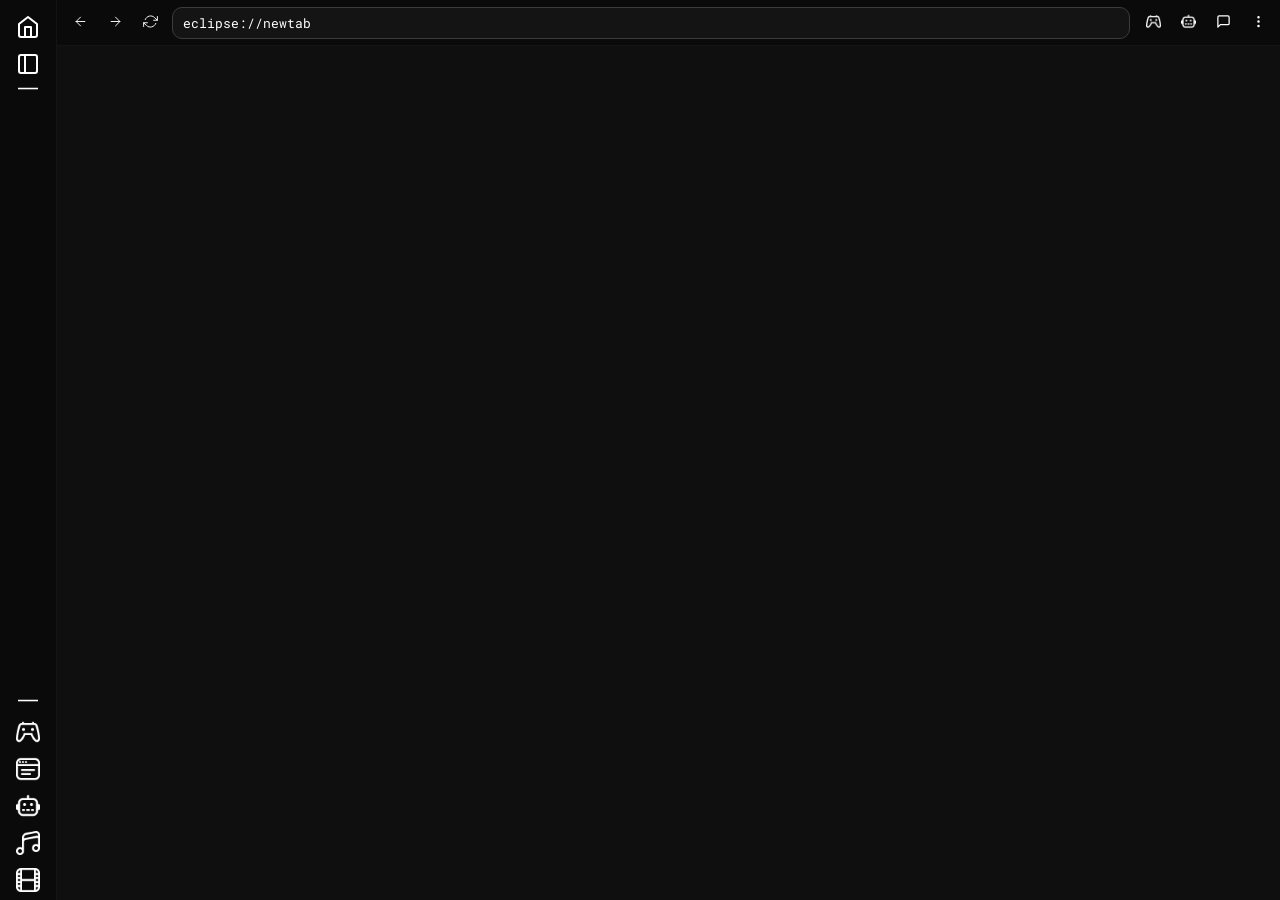
<file: public/Eclipse-2/index.html>
<!DOCTYPE html>
<html lang="en">
    <head>
        <meta charset="UTF-8">
        <meta name="viewport" content="width=device-width, initial-scale=1.0">
        <title>Eclipse</title>
            <style>
        @import url('https://fonts.googleapis.com/css2?family=Roboto+Mono:ital,wght@0,100..700;1,100..700&display=swap');
        body {
            background-color: rgb(5,5,5);
            margin: 0;
            color: white;
            font-family: Roboto Mono, monospace;
            height: 100dvh;
            overflow: hidden;
            padding: 0;
  -webkit-user-select: none; /* Safari */
  -ms-user-select: none;     /* old Edge */
  user-select: none;         /* standard */
        }

        .container {
            height: 100%; 
            width: 100vw; 
            display: flex; 
        }

        .sidebar {
            border-right: 1px solid rgb(20,20,20);
            background-color: rgb(10,10,10); 
            width: 56px;
            display: flex; 
            flex-direction: column;
            align-items: center;
        }

        .main {
            height: 100vh; 
            background-color: rgb(15,15,15);
            display: flex;
            flex: 1;
            flex-direction: column;
        }
        .topbar {
            border-bottom: 1px solid rgb(20,20,20);
            height: 45px; 
            background-color: rgb(10,10,10);
            display: flex;
            align-items: center;
        }
        .topbuttons {
            padding: 10px;
        }
        .sidebuttons {
            padding-top: 10px;
            padding-left: 10px;
            padding-right: 10px;
        }
        .sidetools {
            padding-top: 5px;
            padding-bottom: 5px;
        }
        .sidetools img {
            width: 24px; height: 24px;
        }
        #tabs-1 {
            width: 40px;
            display:flex;
            flex: 1;
            
        }
        .toptools {
            width:25px;
        }

        .tools {
            border: none;
            background: none;
        }
        .tools img {
            background: none;
        }
        .tools:hover {
            background: none;
            pointer-events: none;
        }
        .toptools img {
            width: 15px;height: 15px;
        }
        .bar {
            flex: 1;
            height: 30px;
            background-color: rgb(20,20,20);
            border-radius: 5px;
            display: flex;
            align-items: center;
            border: 1px solid rgb(60,60,60);
            border-radius: 10px;
        }
        .bar input {
            background: none;
            border: none;
            color: white;
            font-family: Roboto Mono, monospace;
            font-size: 14px;
            padding: 0px 10px;
            flex: 1;
            font-size: 80%;
        }
        input:focus {
            outline: none;
        }
        #canvas {
            display:flex;
            flex: 1;
        }
    </style>

    </head>

    <body>
        <div class="container">
            <aside class="sidebar">
                <div class="sidebuttons">
                <button class="sidetools tools" id="home"><img src="home.svg"></button>
                <button class="sidetools tools" id="side"><img src="side.svg"></button>
                </div>
                <div class="side-s" style="width: 24px; height: 5px; display: flex; align-items: center; justify-content: center; margin-top: 2px; margin-bottom: 2px;">
    <img src="line.png" style="width: 24px; height: 5px;"></div>
                <div id="tabs-1">
                
                </div>
                <div class="side-s" style="width: 24px; height: 5px; display: flex; align-items: center; justify-content: center; margin-top: 2px; margin-bottom: 2px;">
    <img src="line.png" style="width: 24px; height: 5px;"></div>
                <div class="sidebuttons">
                <button class="sidetools tools" id="games"><img src="game.png"></button>
                <button class="sidetools tools" id="apps"><img src="apps.png"></button>
                <button class="sidetools tools" id="ai"><img src="ai.png"></button>
                <button class="sidetools tools" id="music"><img src="music.png"></button>
                <button class="sidetools tools" id="movie"><img src="movie.png"></button>
                </div>
            </aside>
        <main class="main">
            <div class="topbar">
                <div class="topbuttons">
                    <button class="toptools tools" id="back"><img src="arrow-left.svg"></button>
                <button class="toptools tools" id="foward"><img src="arrow-right.svg"></button>
                <button class="toptools tools" id="refresh"><img src="refresh-cw.svg"></button>
                </div>
                <div class="bar">
                    <input type="text" value="eclipse://newtab" id="url" autocapitalize="off" spellcheck="false" autocomplete="off" autocorrect="off">
                </div>
                <div class="topbuttons">
                    <button class="toptools tools" id="games"><img src="game.png"></button>
                    <button class="toptools tools" id="ai"><img src="ai.png"></button>
                    <button class="toptools tools" id="chat"><img src="msg.svg"></button>
                    <button class="toptools tools" id="more"><img src="more.svg"></button>
                </div>
            </div>
            <canvas id="canvas"></canvas>
        </main>
        </div>

        <script></script>
        



    </body>
</html>
</file>
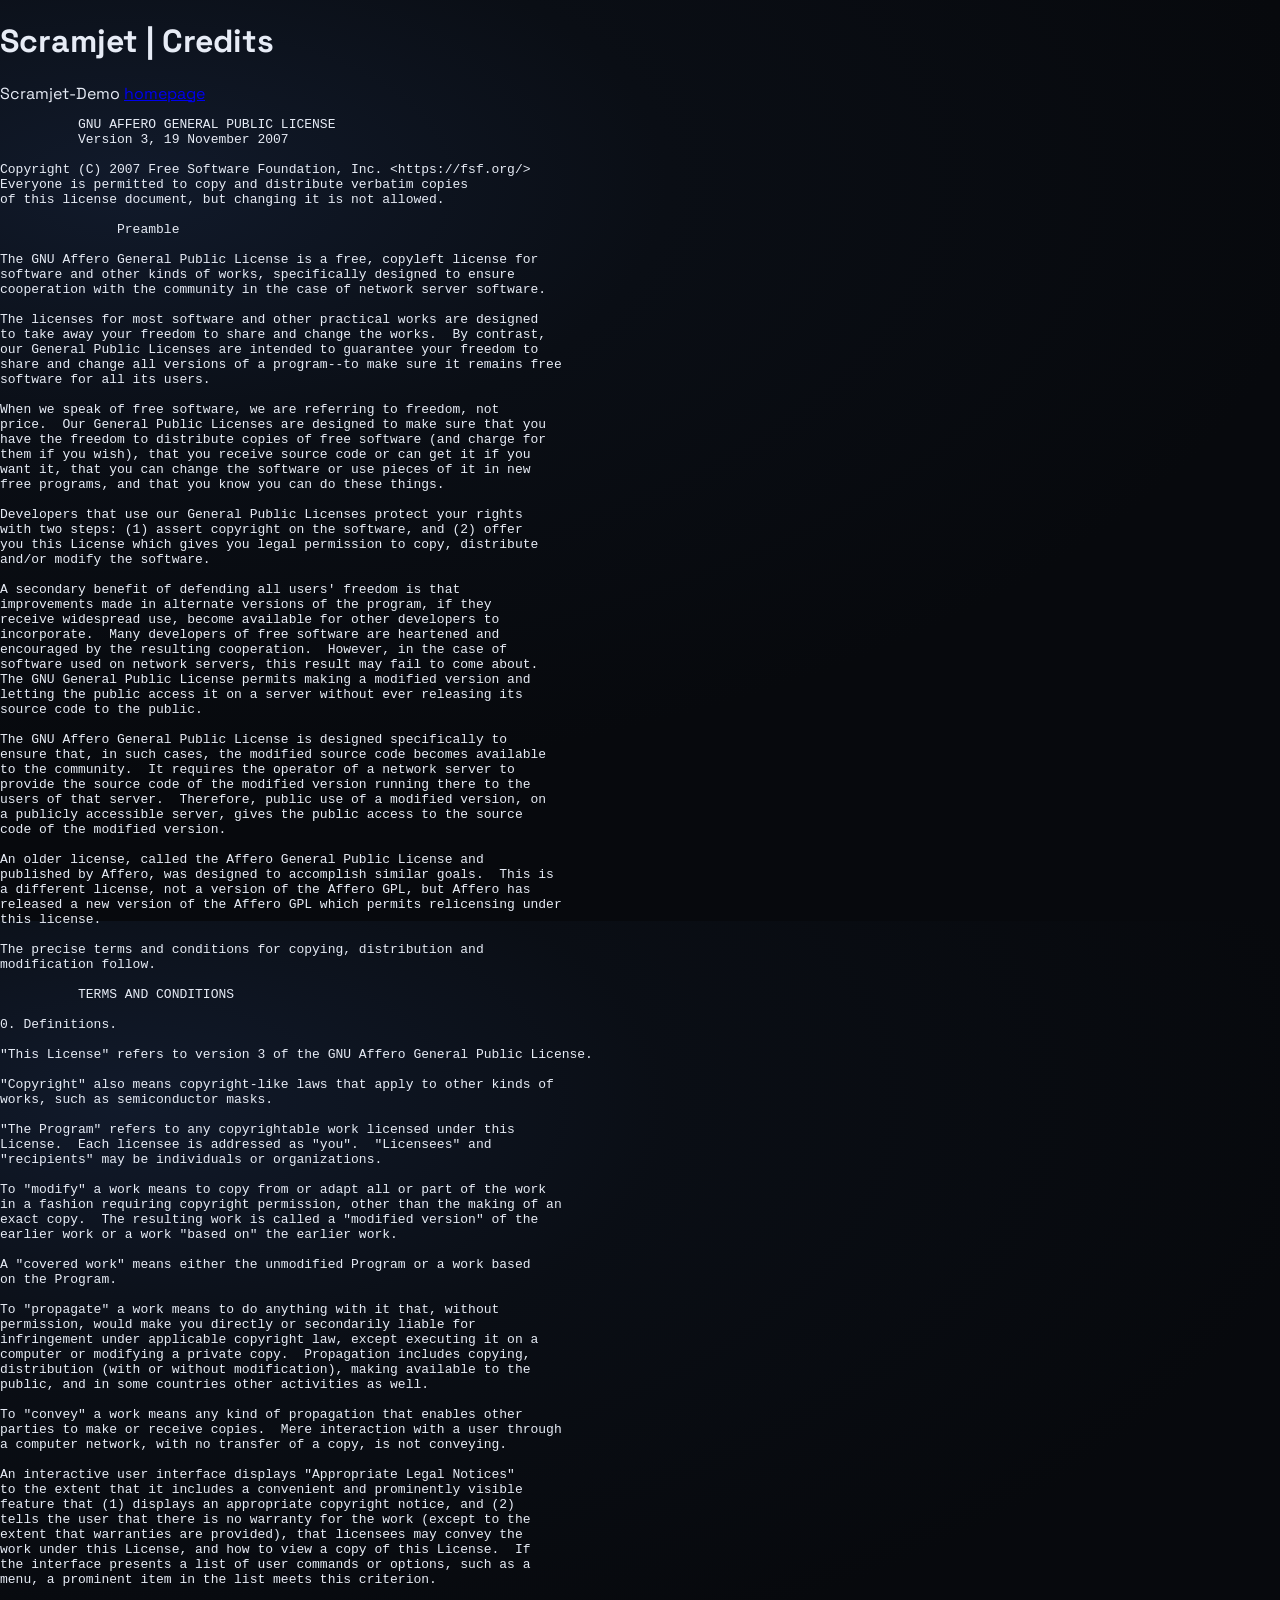
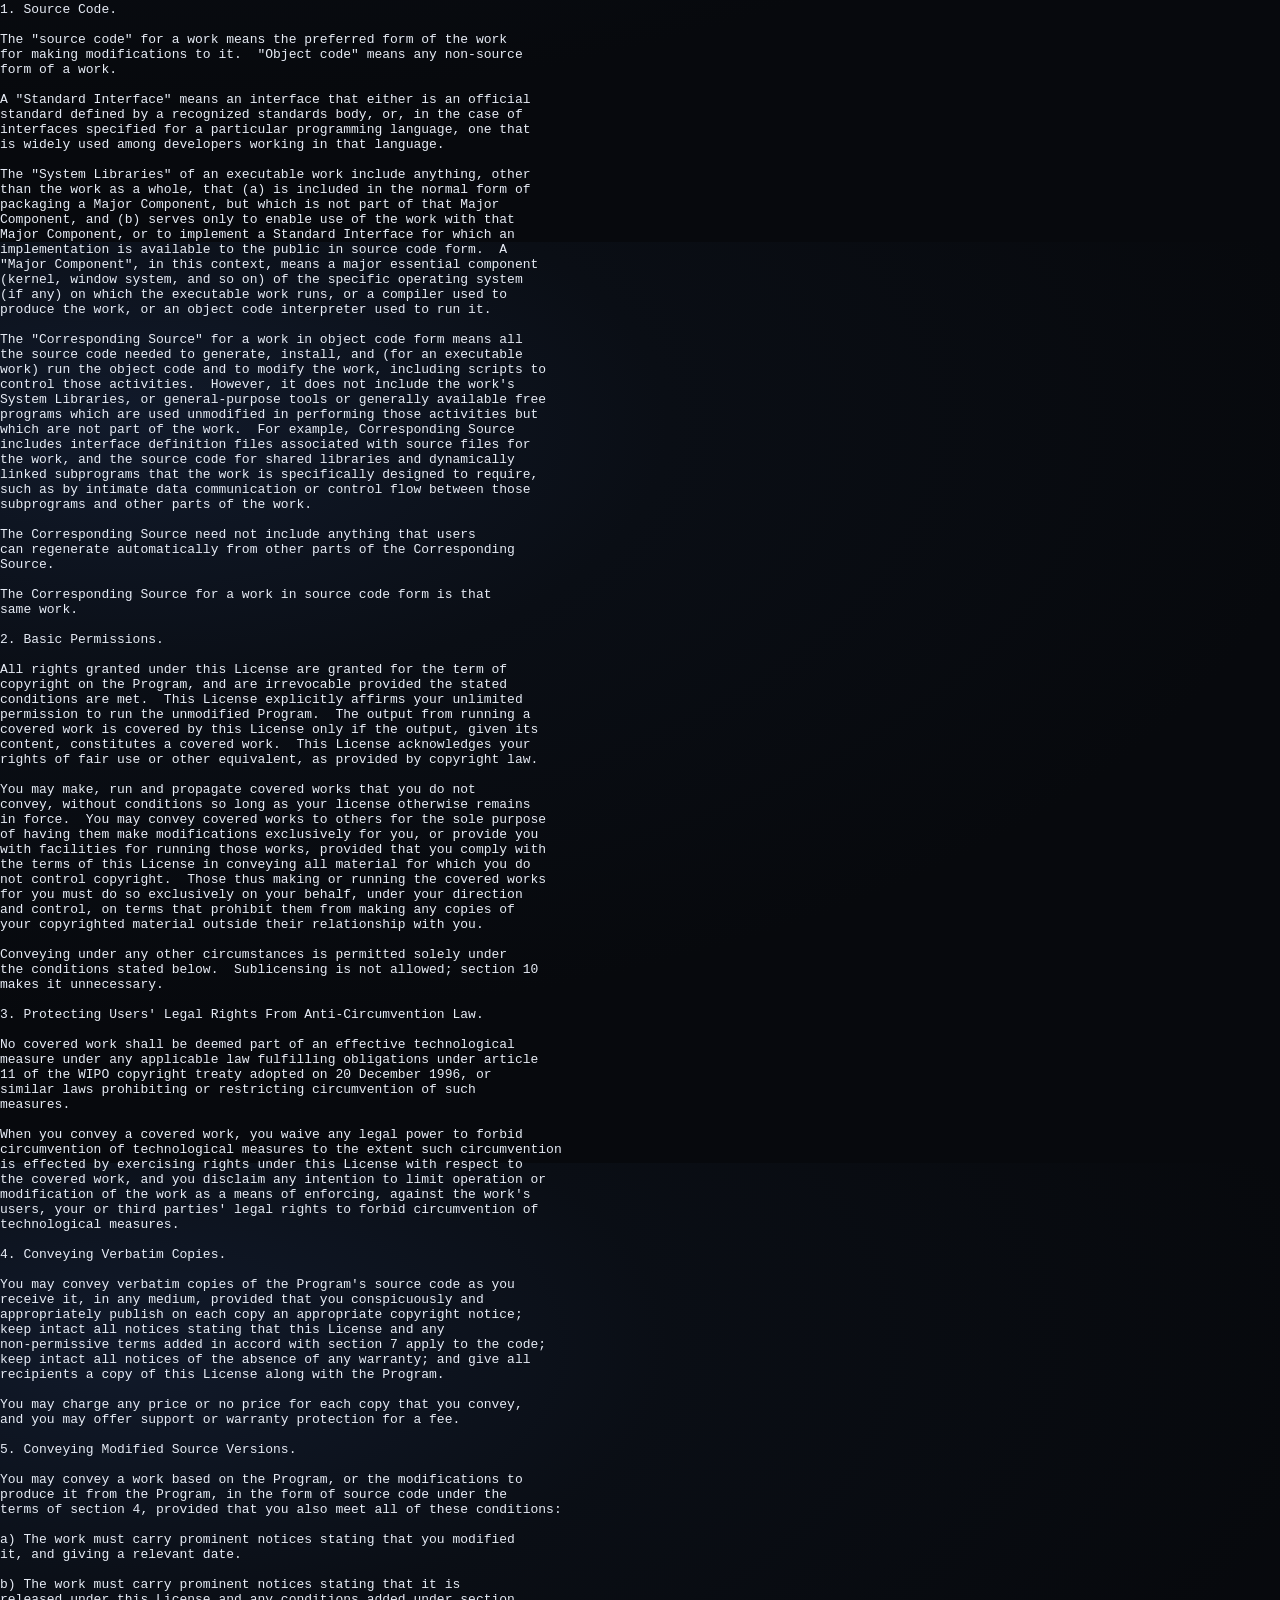
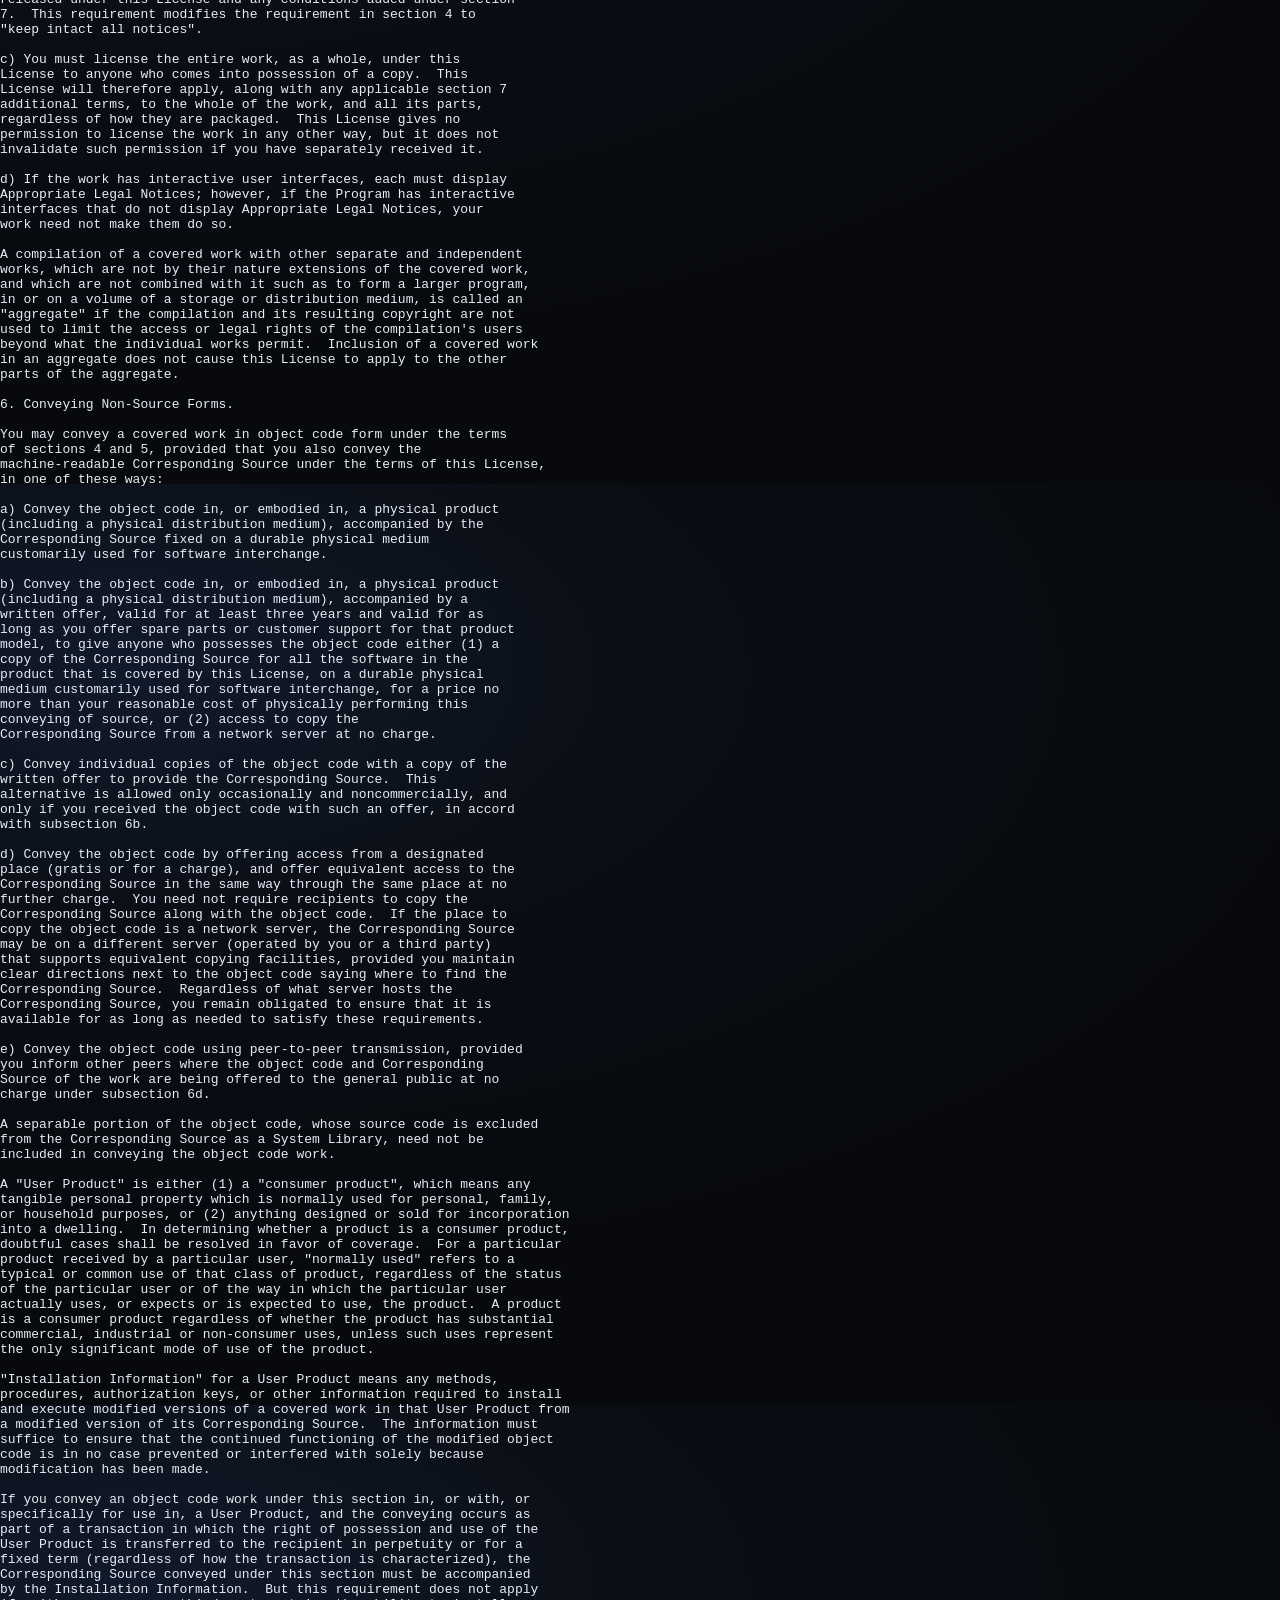
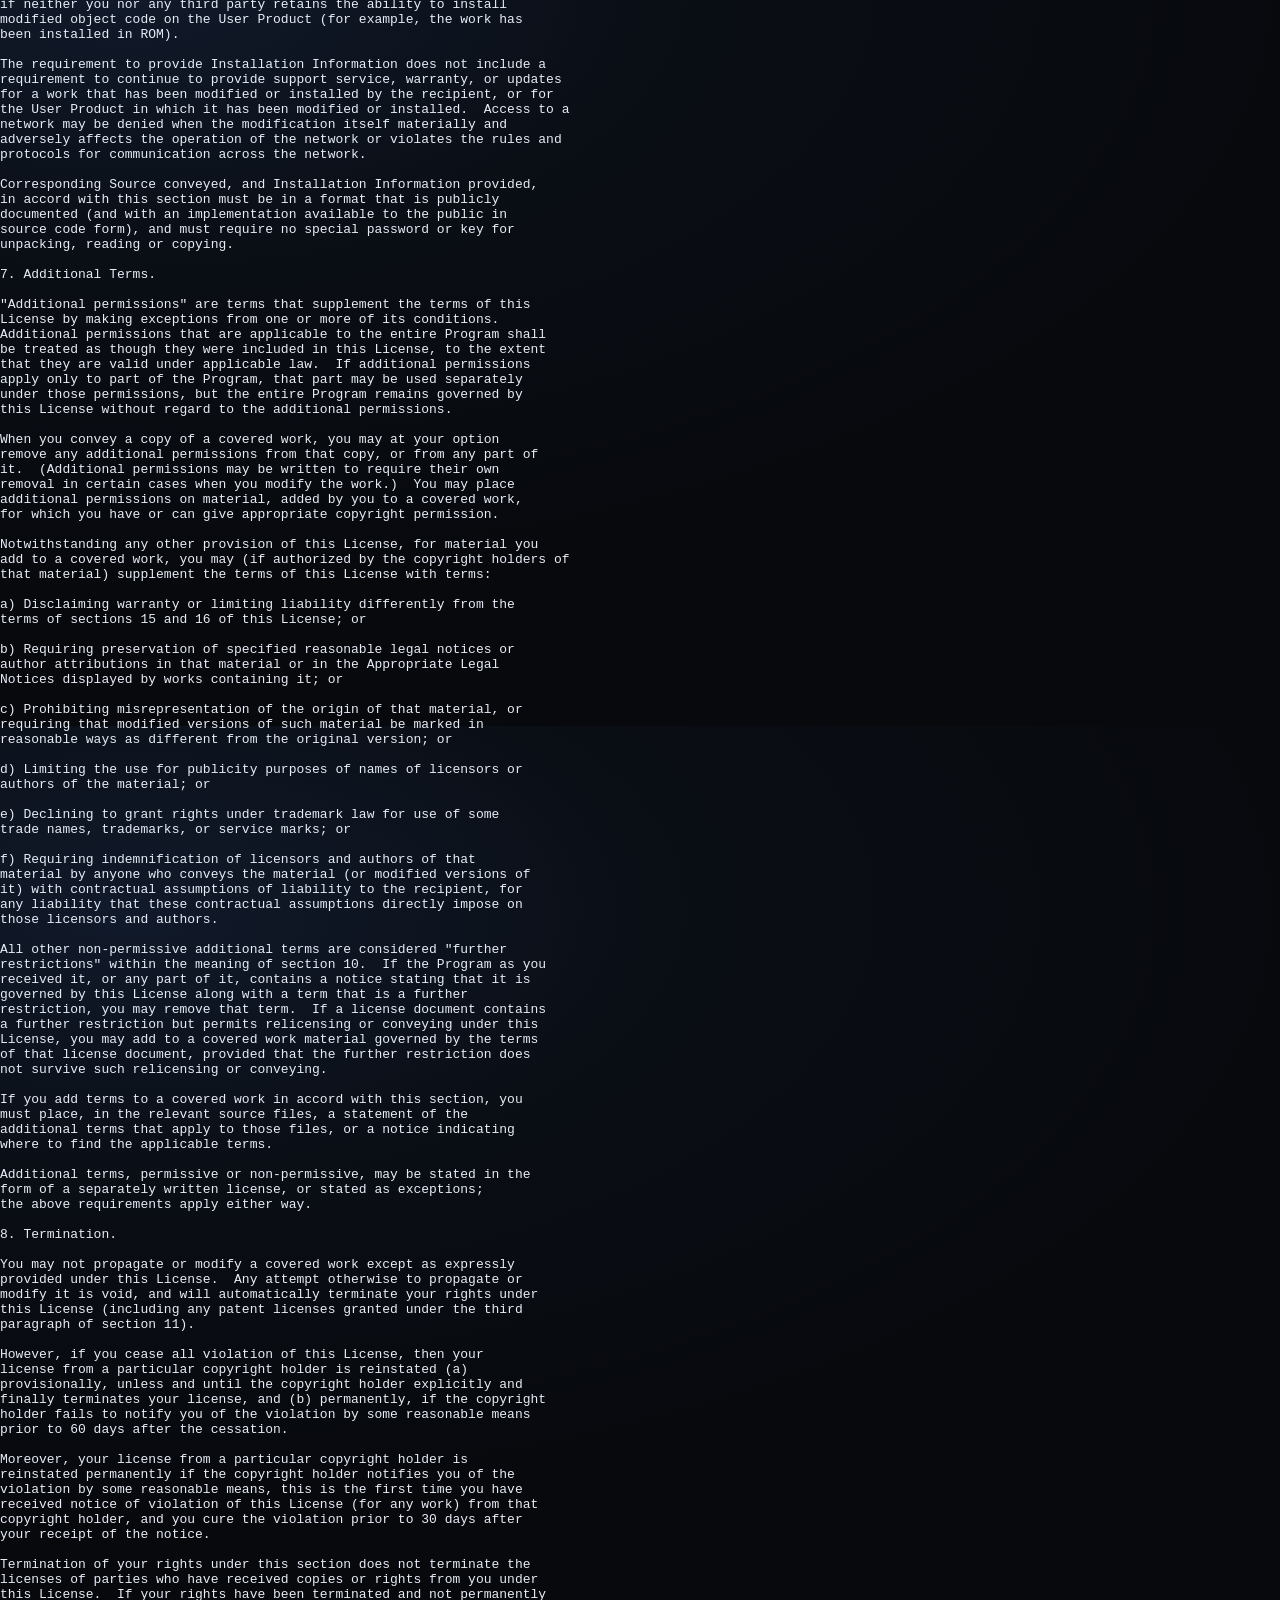
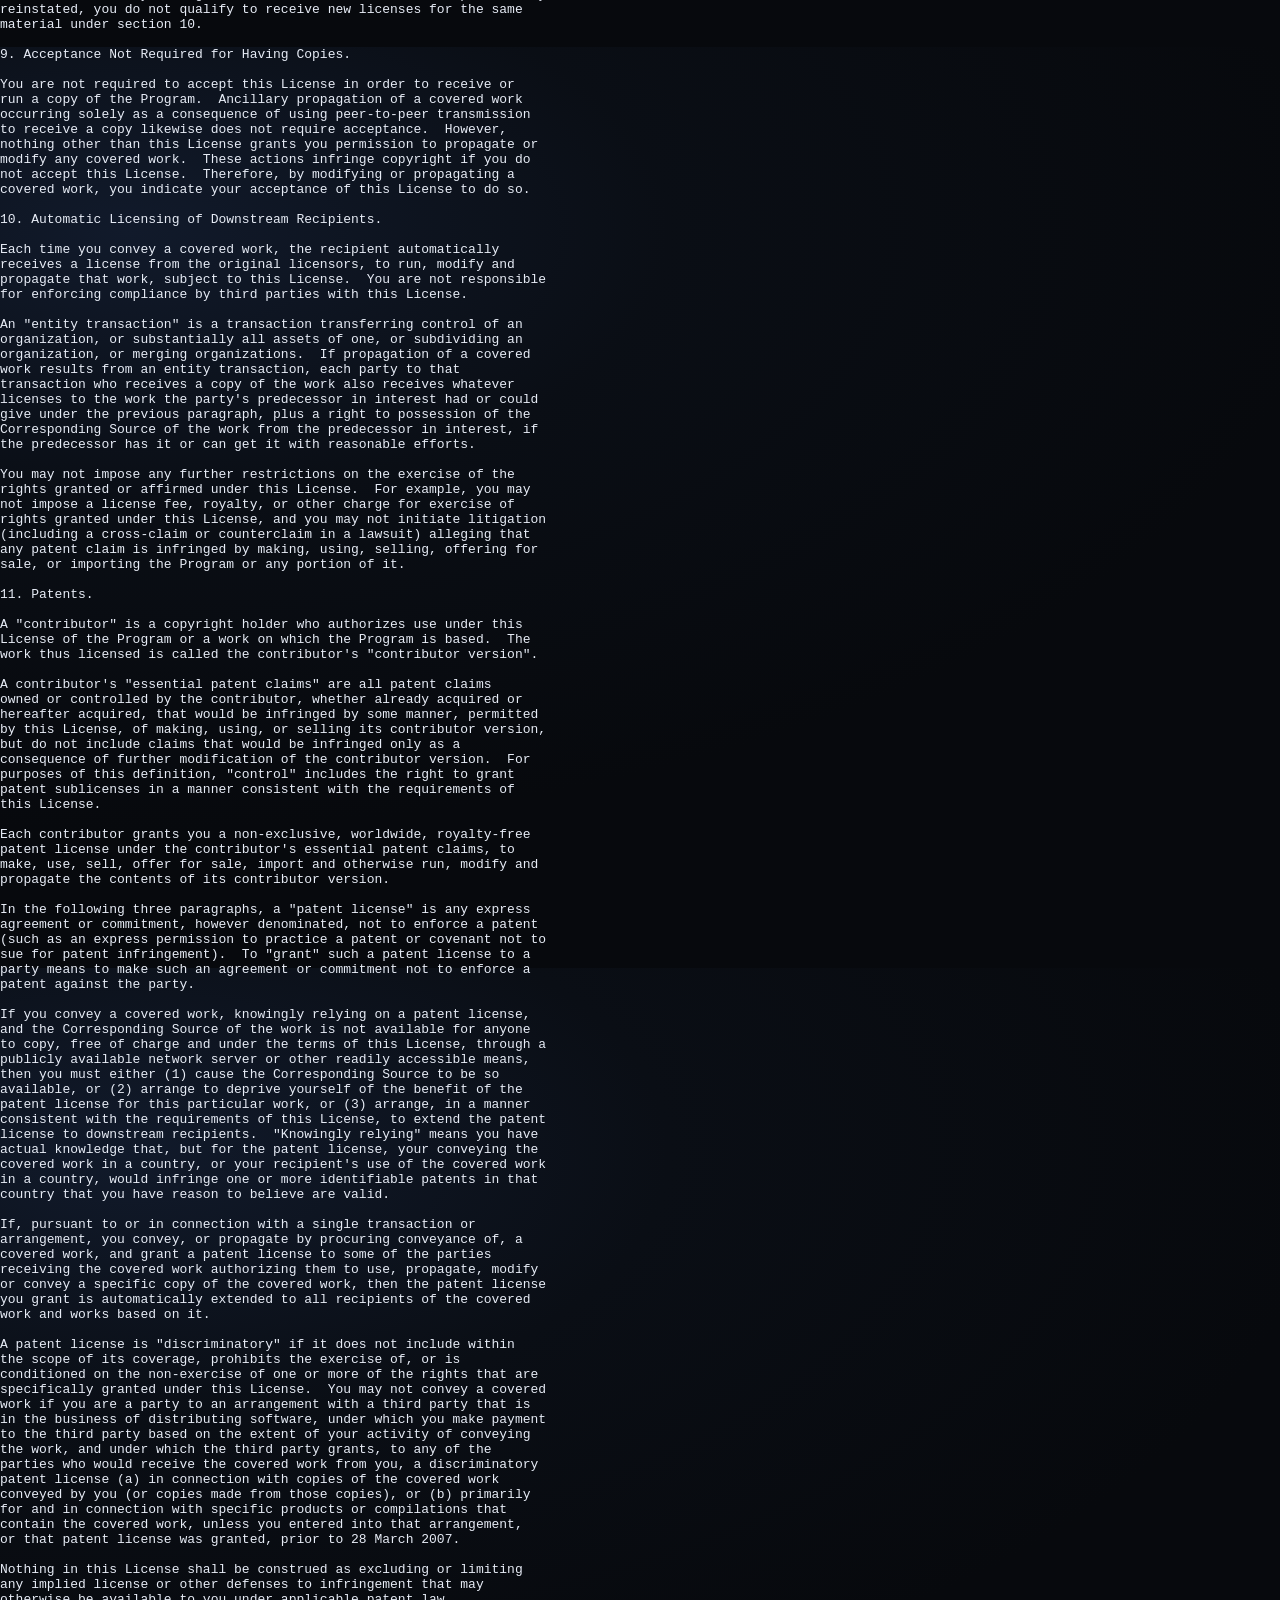
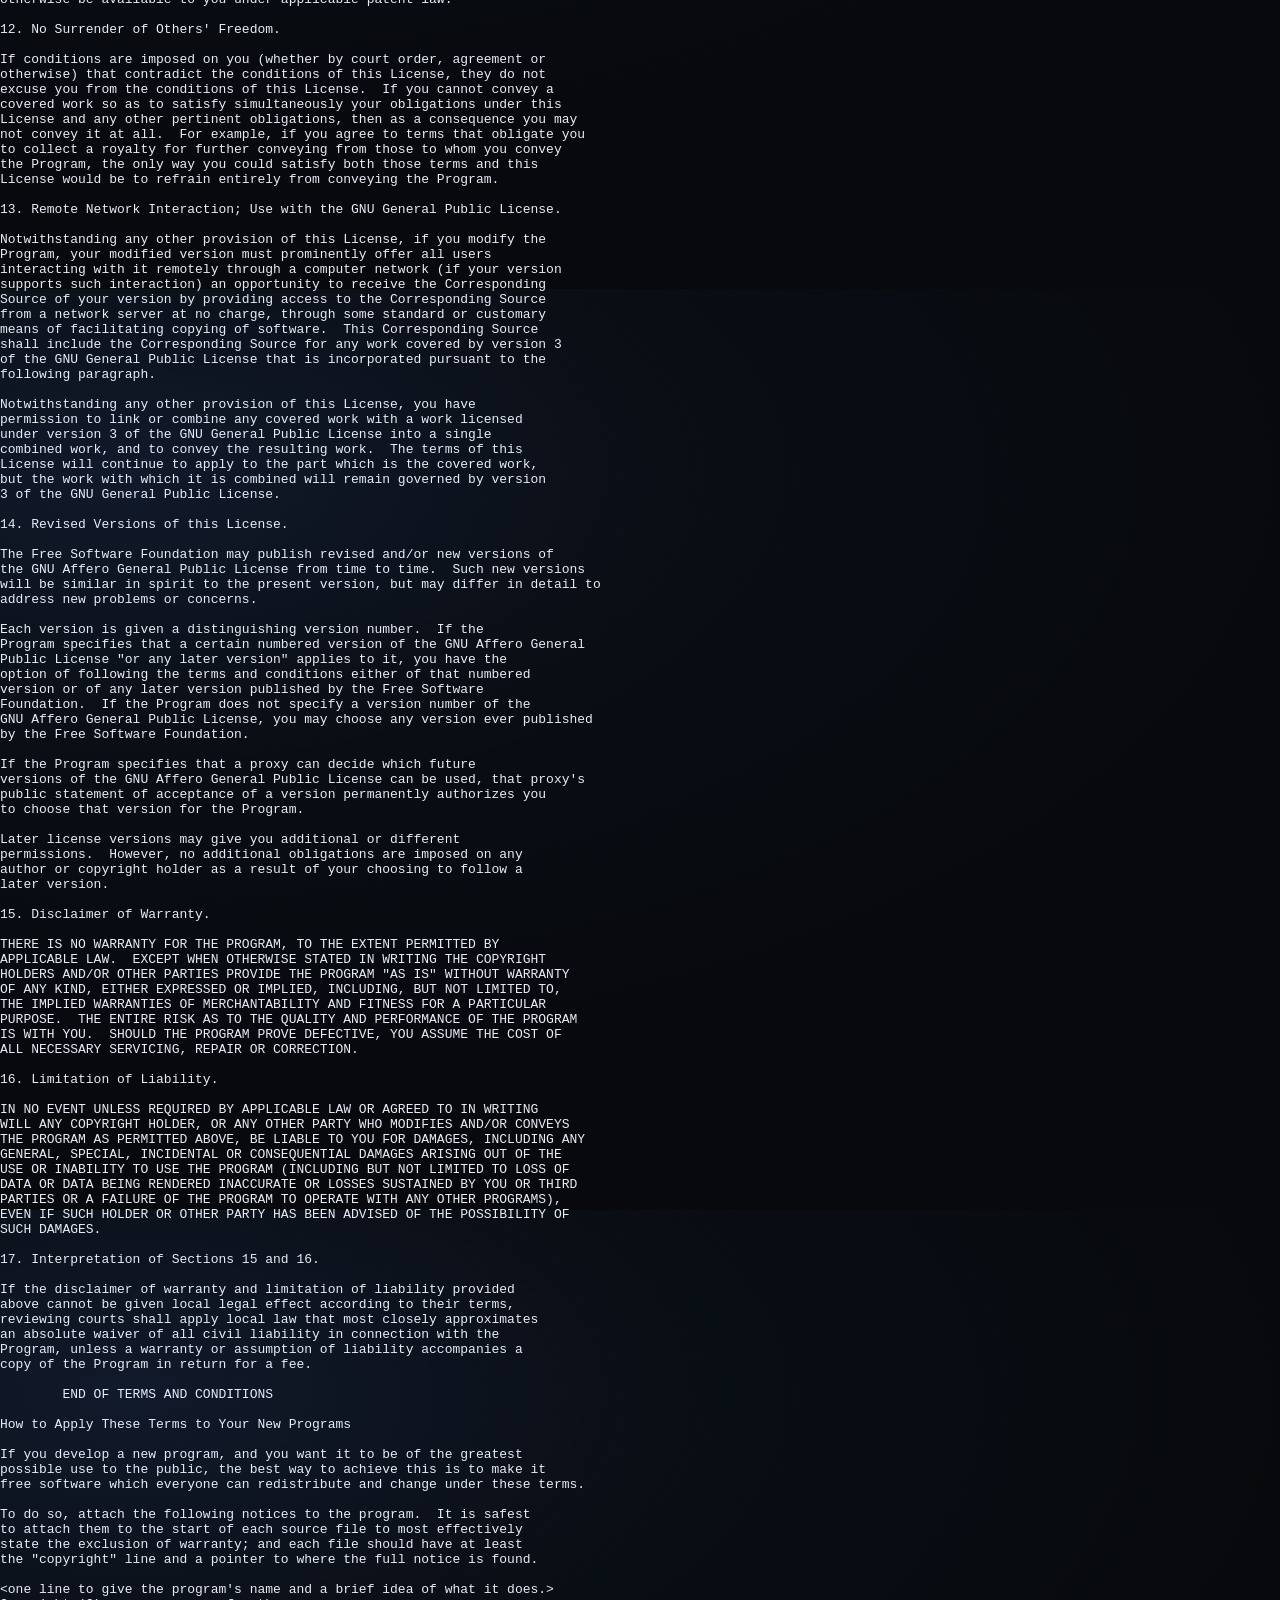
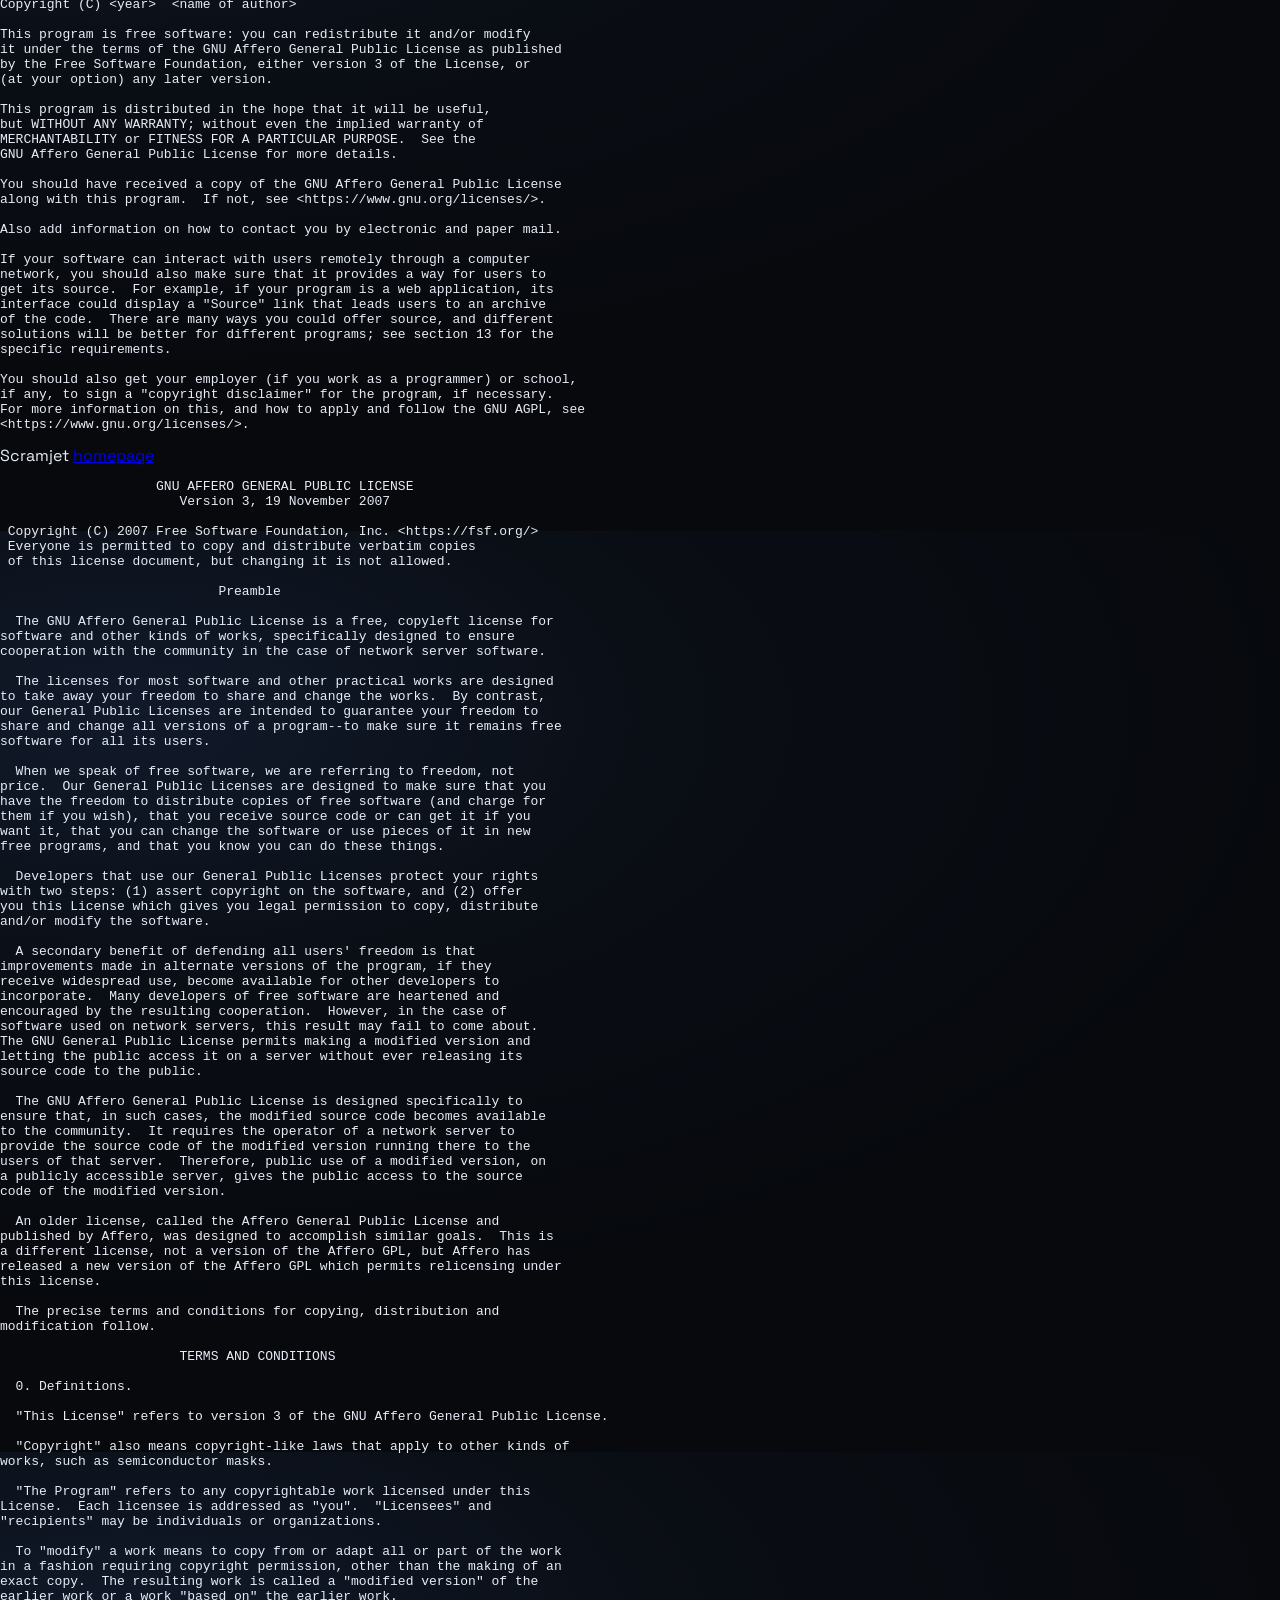
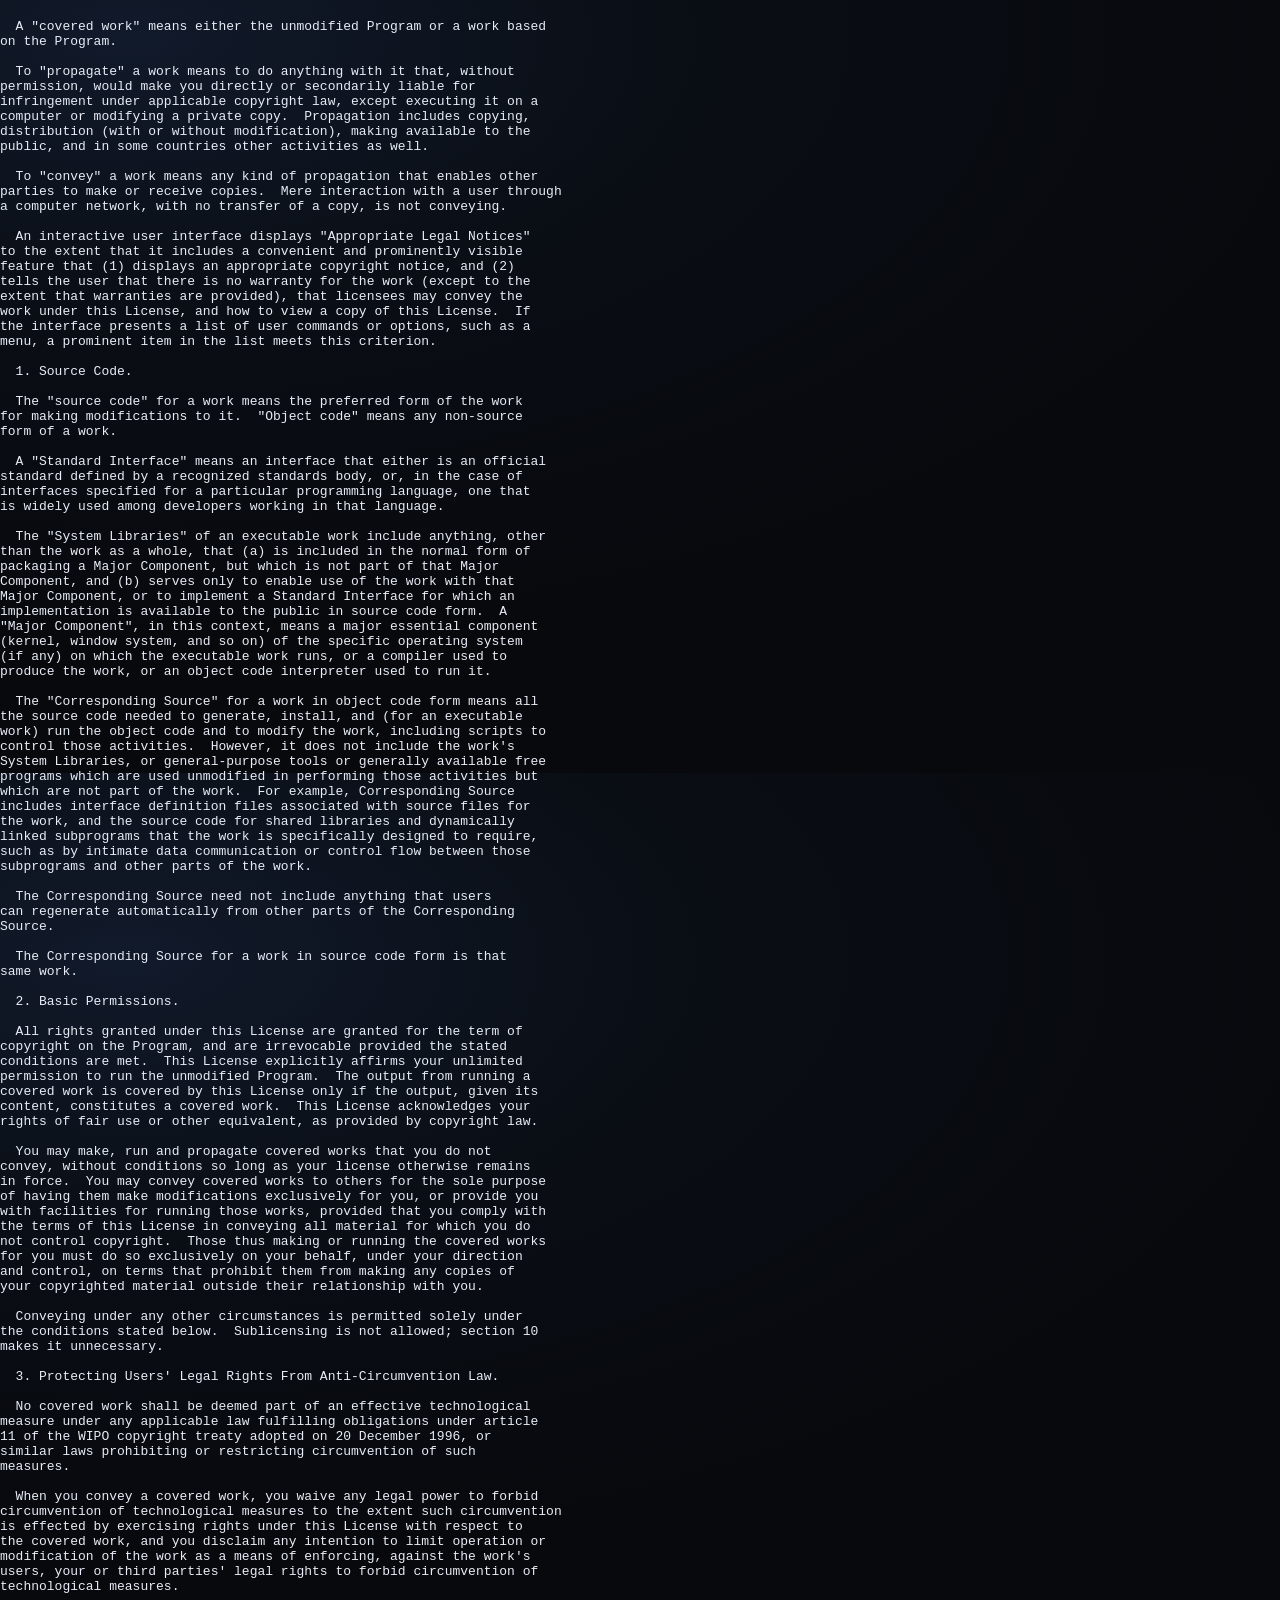
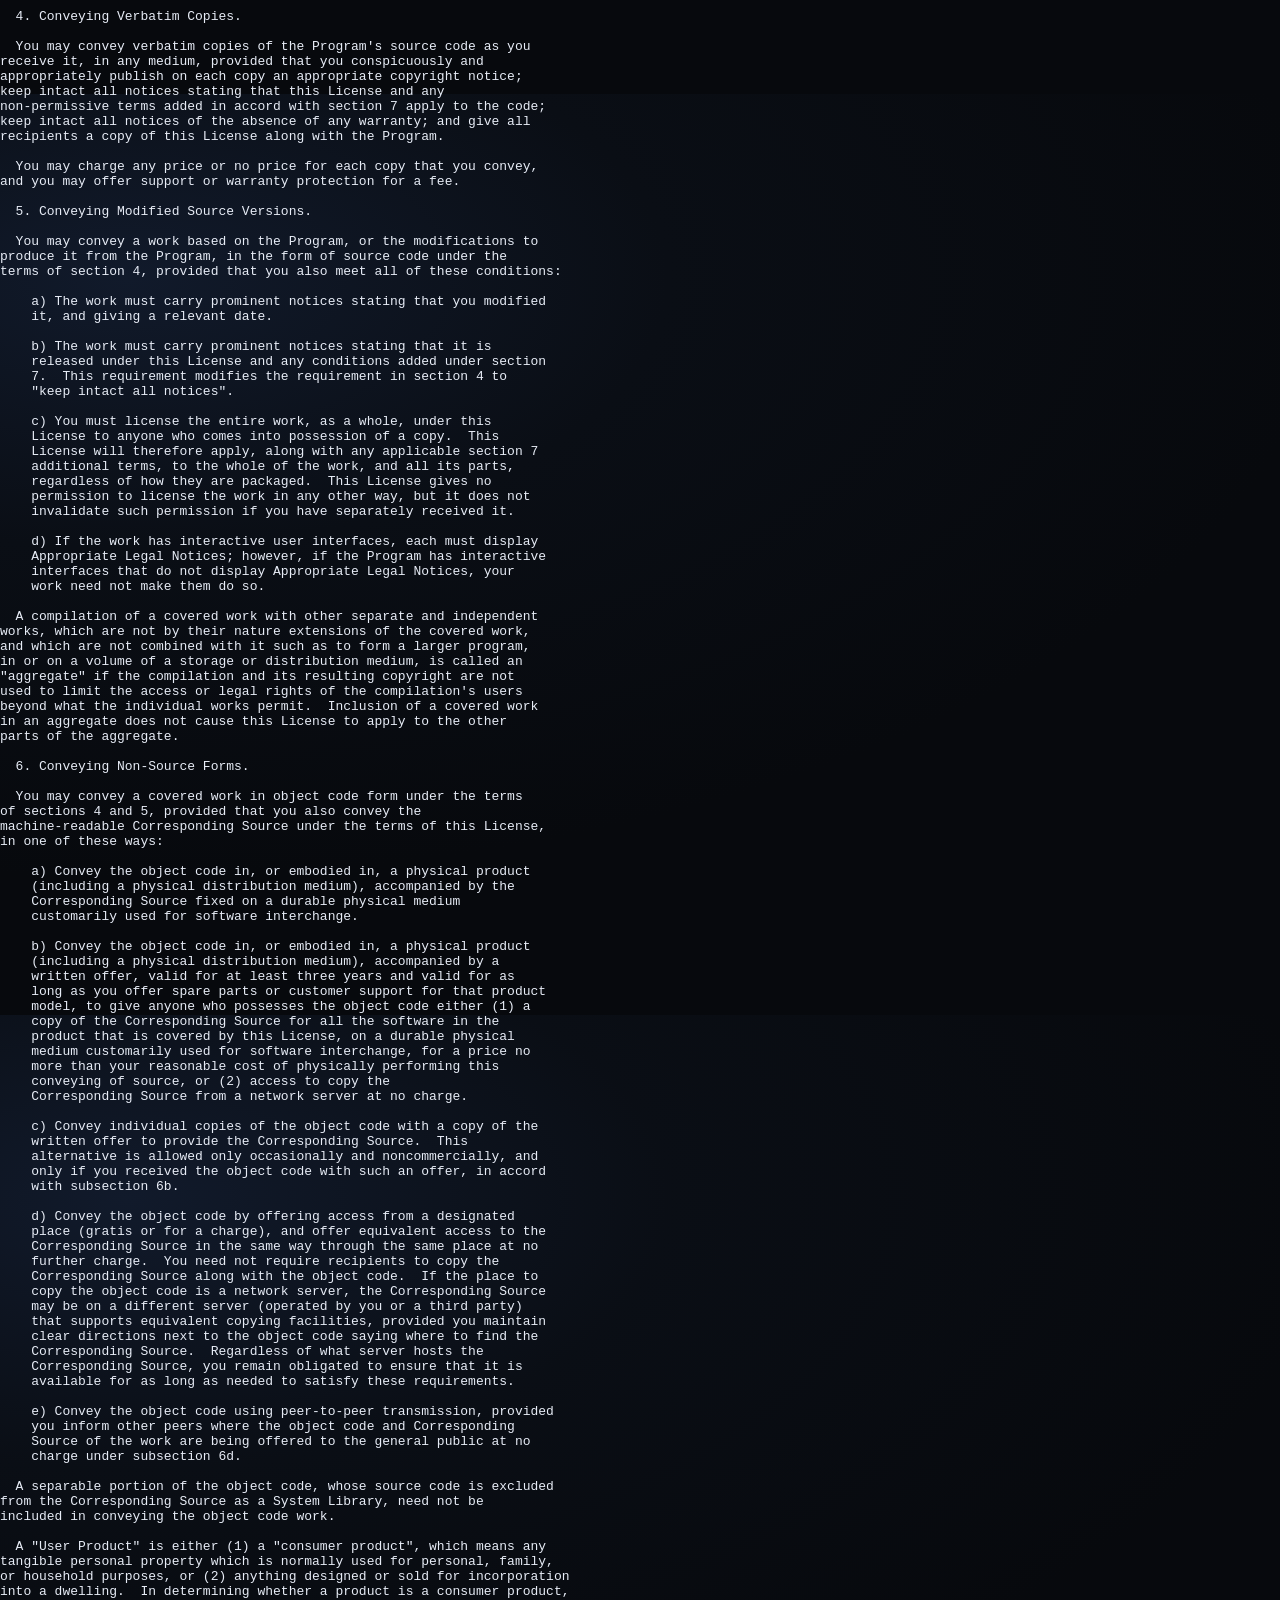
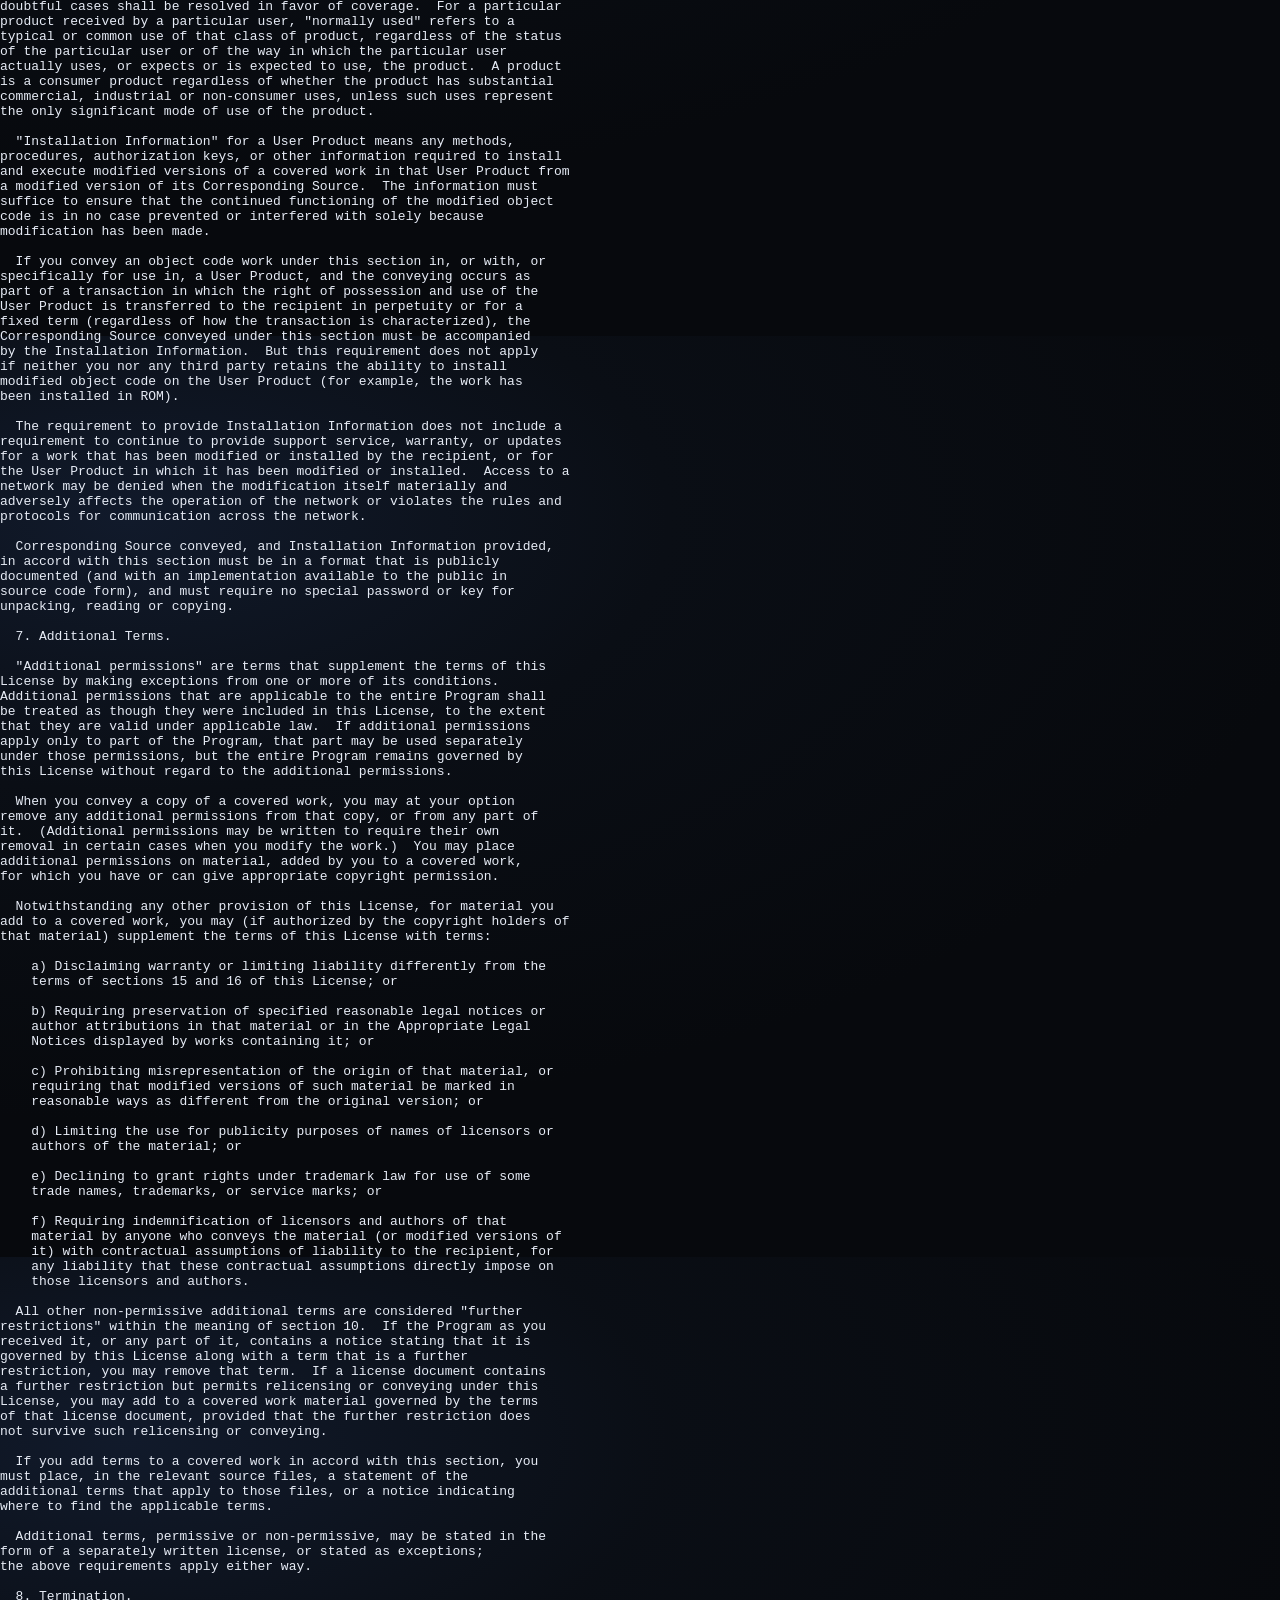
<file: public/credits.html>
<!doctype html>
<html>
	<head>
		<meta charset="utf-8" />
		<meta
			name="viewport"
			content="width=device-width, initial-scale=1.0, shrink-to-fit=no"
		/>
		<title>Scramjet | Licenses</title>
		<link rel="shortcut icon" content="favicon.ico" />
		<link rel="stylesheet" href="index.css" />
	</head>

	<body>
		<div class="logo-wrapper left-margin">
			<h1>Scramjet | Credits</h1>
		</div>
		<div class="desc left-margin">
			<div class="credit">
				<span>Scramjet-Demo</span>
				<input type="checkbox" hidden id="0" />
				<label for="0"></label>
				<a href="https://github.com/MercuryWorkshop/Scramjet-Demo">homepage</a>
				<pre>
          GNU AFFERO GENERAL PUBLIC LICENSE
          Version 3, 19 November 2007

Copyright (C) 2007 Free Software Foundation, Inc. &lt;https://fsf.org/&gt;
Everyone is permitted to copy and distribute verbatim copies
of this license document, but changing it is not allowed.

               Preamble

The GNU Affero General Public License is a free, copyleft license for
software and other kinds of works, specifically designed to ensure
cooperation with the community in the case of network server software.

The licenses for most software and other practical works are designed
to take away your freedom to share and change the works.  By contrast,
our General Public Licenses are intended to guarantee your freedom to
share and change all versions of a program--to make sure it remains free
software for all its users.

When we speak of free software, we are referring to freedom, not
price.  Our General Public Licenses are designed to make sure that you
have the freedom to distribute copies of free software (and charge for
them if you wish), that you receive source code or can get it if you
want it, that you can change the software or use pieces of it in new
free programs, and that you know you can do these things.

Developers that use our General Public Licenses protect your rights
with two steps: (1) assert copyright on the software, and (2) offer
you this License which gives you legal permission to copy, distribute
and/or modify the software.

A secondary benefit of defending all users' freedom is that
improvements made in alternate versions of the program, if they
receive widespread use, become available for other developers to
incorporate.  Many developers of free software are heartened and
encouraged by the resulting cooperation.  However, in the case of
software used on network servers, this result may fail to come about.
The GNU General Public License permits making a modified version and
letting the public access it on a server without ever releasing its
source code to the public.

The GNU Affero General Public License is designed specifically to
ensure that, in such cases, the modified source code becomes available
to the community.  It requires the operator of a network server to
provide the source code of the modified version running there to the
users of that server.  Therefore, public use of a modified version, on
a publicly accessible server, gives the public access to the source
code of the modified version.

An older license, called the Affero General Public License and
published by Affero, was designed to accomplish similar goals.  This is
a different license, not a version of the Affero GPL, but Affero has
released a new version of the Affero GPL which permits relicensing under
this license.

The precise terms and conditions for copying, distribution and
modification follow.

          TERMS AND CONDITIONS

0. Definitions.

"This License" refers to version 3 of the GNU Affero General Public License.

"Copyright" also means copyright-like laws that apply to other kinds of
works, such as semiconductor masks.

"The Program" refers to any copyrightable work licensed under this
License.  Each licensee is addressed as "you".  "Licensees" and
"recipients" may be individuals or organizations.

To "modify" a work means to copy from or adapt all or part of the work
in a fashion requiring copyright permission, other than the making of an
exact copy.  The resulting work is called a "modified version" of the
earlier work or a work "based on" the earlier work.

A "covered work" means either the unmodified Program or a work based
on the Program.

To "propagate" a work means to do anything with it that, without
permission, would make you directly or secondarily liable for
infringement under applicable copyright law, except executing it on a
computer or modifying a private copy.  Propagation includes copying,
distribution (with or without modification), making available to the
public, and in some countries other activities as well.

To "convey" a work means any kind of propagation that enables other
parties to make or receive copies.  Mere interaction with a user through
a computer network, with no transfer of a copy, is not conveying.

An interactive user interface displays "Appropriate Legal Notices"
to the extent that it includes a convenient and prominently visible
feature that (1) displays an appropriate copyright notice, and (2)
tells the user that there is no warranty for the work (except to the
extent that warranties are provided), that licensees may convey the
work under this License, and how to view a copy of this License.  If
the interface presents a list of user commands or options, such as a
menu, a prominent item in the list meets this criterion.

1. Source Code.

The "source code" for a work means the preferred form of the work
for making modifications to it.  "Object code" means any non-source
form of a work.

A "Standard Interface" means an interface that either is an official
standard defined by a recognized standards body, or, in the case of
interfaces specified for a particular programming language, one that
is widely used among developers working in that language.

The "System Libraries" of an executable work include anything, other
than the work as a whole, that (a) is included in the normal form of
packaging a Major Component, but which is not part of that Major
Component, and (b) serves only to enable use of the work with that
Major Component, or to implement a Standard Interface for which an
implementation is available to the public in source code form.  A
"Major Component", in this context, means a major essential component
(kernel, window system, and so on) of the specific operating system
(if any) on which the executable work runs, or a compiler used to
produce the work, or an object code interpreter used to run it.

The "Corresponding Source" for a work in object code form means all
the source code needed to generate, install, and (for an executable
work) run the object code and to modify the work, including scripts to
control those activities.  However, it does not include the work's
System Libraries, or general-purpose tools or generally available free
programs which are used unmodified in performing those activities but
which are not part of the work.  For example, Corresponding Source
includes interface definition files associated with source files for
the work, and the source code for shared libraries and dynamically
linked subprograms that the work is specifically designed to require,
such as by intimate data communication or control flow between those
subprograms and other parts of the work.

The Corresponding Source need not include anything that users
can regenerate automatically from other parts of the Corresponding
Source.

The Corresponding Source for a work in source code form is that
same work.

2. Basic Permissions.

All rights granted under this License are granted for the term of
copyright on the Program, and are irrevocable provided the stated
conditions are met.  This License explicitly affirms your unlimited
permission to run the unmodified Program.  The output from running a
covered work is covered by this License only if the output, given its
content, constitutes a covered work.  This License acknowledges your
rights of fair use or other equivalent, as provided by copyright law.

You may make, run and propagate covered works that you do not
convey, without conditions so long as your license otherwise remains
in force.  You may convey covered works to others for the sole purpose
of having them make modifications exclusively for you, or provide you
with facilities for running those works, provided that you comply with
the terms of this License in conveying all material for which you do
not control copyright.  Those thus making or running the covered works
for you must do so exclusively on your behalf, under your direction
and control, on terms that prohibit them from making any copies of
your copyrighted material outside their relationship with you.

Conveying under any other circumstances is permitted solely under
the conditions stated below.  Sublicensing is not allowed; section 10
makes it unnecessary.

3. Protecting Users' Legal Rights From Anti-Circumvention Law.

No covered work shall be deemed part of an effective technological
measure under any applicable law fulfilling obligations under article
11 of the WIPO copyright treaty adopted on 20 December 1996, or
similar laws prohibiting or restricting circumvention of such
measures.

When you convey a covered work, you waive any legal power to forbid
circumvention of technological measures to the extent such circumvention
is effected by exercising rights under this License with respect to
the covered work, and you disclaim any intention to limit operation or
modification of the work as a means of enforcing, against the work's
users, your or third parties' legal rights to forbid circumvention of
technological measures.

4. Conveying Verbatim Copies.

You may convey verbatim copies of the Program's source code as you
receive it, in any medium, provided that you conspicuously and
appropriately publish on each copy an appropriate copyright notice;
keep intact all notices stating that this License and any
non-permissive terms added in accord with section 7 apply to the code;
keep intact all notices of the absence of any warranty; and give all
recipients a copy of this License along with the Program.

You may charge any price or no price for each copy that you convey,
and you may offer support or warranty protection for a fee.

5. Conveying Modified Source Versions.

You may convey a work based on the Program, or the modifications to
produce it from the Program, in the form of source code under the
terms of section 4, provided that you also meet all of these conditions:

a) The work must carry prominent notices stating that you modified
it, and giving a relevant date.

b) The work must carry prominent notices stating that it is
released under this License and any conditions added under section
7.  This requirement modifies the requirement in section 4 to
"keep intact all notices".

c) You must license the entire work, as a whole, under this
License to anyone who comes into possession of a copy.  This
License will therefore apply, along with any applicable section 7
additional terms, to the whole of the work, and all its parts,
regardless of how they are packaged.  This License gives no
permission to license the work in any other way, but it does not
invalidate such permission if you have separately received it.

d) If the work has interactive user interfaces, each must display
Appropriate Legal Notices; however, if the Program has interactive
interfaces that do not display Appropriate Legal Notices, your
work need not make them do so.

A compilation of a covered work with other separate and independent
works, which are not by their nature extensions of the covered work,
and which are not combined with it such as to form a larger program,
in or on a volume of a storage or distribution medium, is called an
"aggregate" if the compilation and its resulting copyright are not
used to limit the access or legal rights of the compilation's users
beyond what the individual works permit.  Inclusion of a covered work
in an aggregate does not cause this License to apply to the other
parts of the aggregate.

6. Conveying Non-Source Forms.

You may convey a covered work in object code form under the terms
of sections 4 and 5, provided that you also convey the
machine-readable Corresponding Source under the terms of this License,
in one of these ways:

a) Convey the object code in, or embodied in, a physical product
(including a physical distribution medium), accompanied by the
Corresponding Source fixed on a durable physical medium
customarily used for software interchange.

b) Convey the object code in, or embodied in, a physical product
(including a physical distribution medium), accompanied by a
written offer, valid for at least three years and valid for as
long as you offer spare parts or customer support for that product
model, to give anyone who possesses the object code either (1) a
copy of the Corresponding Source for all the software in the
product that is covered by this License, on a durable physical
medium customarily used for software interchange, for a price no
more than your reasonable cost of physically performing this
conveying of source, or (2) access to copy the
Corresponding Source from a network server at no charge.

c) Convey individual copies of the object code with a copy of the
written offer to provide the Corresponding Source.  This
alternative is allowed only occasionally and noncommercially, and
only if you received the object code with such an offer, in accord
with subsection 6b.

d) Convey the object code by offering access from a designated
place (gratis or for a charge), and offer equivalent access to the
Corresponding Source in the same way through the same place at no
further charge.  You need not require recipients to copy the
Corresponding Source along with the object code.  If the place to
copy the object code is a network server, the Corresponding Source
may be on a different server (operated by you or a third party)
that supports equivalent copying facilities, provided you maintain
clear directions next to the object code saying where to find the
Corresponding Source.  Regardless of what server hosts the
Corresponding Source, you remain obligated to ensure that it is
available for as long as needed to satisfy these requirements.

e) Convey the object code using peer-to-peer transmission, provided
you inform other peers where the object code and Corresponding
Source of the work are being offered to the general public at no
charge under subsection 6d.

A separable portion of the object code, whose source code is excluded
from the Corresponding Source as a System Library, need not be
included in conveying the object code work.

A "User Product" is either (1) a "consumer product", which means any
tangible personal property which is normally used for personal, family,
or household purposes, or (2) anything designed or sold for incorporation
into a dwelling.  In determining whether a product is a consumer product,
doubtful cases shall be resolved in favor of coverage.  For a particular
product received by a particular user, "normally used" refers to a
typical or common use of that class of product, regardless of the status
of the particular user or of the way in which the particular user
actually uses, or expects or is expected to use, the product.  A product
is a consumer product regardless of whether the product has substantial
commercial, industrial or non-consumer uses, unless such uses represent
the only significant mode of use of the product.

"Installation Information" for a User Product means any methods,
procedures, authorization keys, or other information required to install
and execute modified versions of a covered work in that User Product from
a modified version of its Corresponding Source.  The information must
suffice to ensure that the continued functioning of the modified object
code is in no case prevented or interfered with solely because
modification has been made.

If you convey an object code work under this section in, or with, or
specifically for use in, a User Product, and the conveying occurs as
part of a transaction in which the right of possession and use of the
User Product is transferred to the recipient in perpetuity or for a
fixed term (regardless of how the transaction is characterized), the
Corresponding Source conveyed under this section must be accompanied
by the Installation Information.  But this requirement does not apply
if neither you nor any third party retains the ability to install
modified object code on the User Product (for example, the work has
been installed in ROM).

The requirement to provide Installation Information does not include a
requirement to continue to provide support service, warranty, or updates
for a work that has been modified or installed by the recipient, or for
the User Product in which it has been modified or installed.  Access to a
network may be denied when the modification itself materially and
adversely affects the operation of the network or violates the rules and
protocols for communication across the network.

Corresponding Source conveyed, and Installation Information provided,
in accord with this section must be in a format that is publicly
documented (and with an implementation available to the public in
source code form), and must require no special password or key for
unpacking, reading or copying.

7. Additional Terms.

"Additional permissions" are terms that supplement the terms of this
License by making exceptions from one or more of its conditions.
Additional permissions that are applicable to the entire Program shall
be treated as though they were included in this License, to the extent
that they are valid under applicable law.  If additional permissions
apply only to part of the Program, that part may be used separately
under those permissions, but the entire Program remains governed by
this License without regard to the additional permissions.

When you convey a copy of a covered work, you may at your option
remove any additional permissions from that copy, or from any part of
it.  (Additional permissions may be written to require their own
removal in certain cases when you modify the work.)  You may place
additional permissions on material, added by you to a covered work,
for which you have or can give appropriate copyright permission.

Notwithstanding any other provision of this License, for material you
add to a covered work, you may (if authorized by the copyright holders of
that material) supplement the terms of this License with terms:

a) Disclaiming warranty or limiting liability differently from the
terms of sections 15 and 16 of this License; or

b) Requiring preservation of specified reasonable legal notices or
author attributions in that material or in the Appropriate Legal
Notices displayed by works containing it; or

c) Prohibiting misrepresentation of the origin of that material, or
requiring that modified versions of such material be marked in
reasonable ways as different from the original version; or

d) Limiting the use for publicity purposes of names of licensors or
authors of the material; or

e) Declining to grant rights under trademark law for use of some
trade names, trademarks, or service marks; or

f) Requiring indemnification of licensors and authors of that
material by anyone who conveys the material (or modified versions of
it) with contractual assumptions of liability to the recipient, for
any liability that these contractual assumptions directly impose on
those licensors and authors.

All other non-permissive additional terms are considered "further
restrictions" within the meaning of section 10.  If the Program as you
received it, or any part of it, contains a notice stating that it is
governed by this License along with a term that is a further
restriction, you may remove that term.  If a license document contains
a further restriction but permits relicensing or conveying under this
License, you may add to a covered work material governed by the terms
of that license document, provided that the further restriction does
not survive such relicensing or conveying.

If you add terms to a covered work in accord with this section, you
must place, in the relevant source files, a statement of the
additional terms that apply to those files, or a notice indicating
where to find the applicable terms.

Additional terms, permissive or non-permissive, may be stated in the
form of a separately written license, or stated as exceptions;
the above requirements apply either way.

8. Termination.

You may not propagate or modify a covered work except as expressly
provided under this License.  Any attempt otherwise to propagate or
modify it is void, and will automatically terminate your rights under
this License (including any patent licenses granted under the third
paragraph of section 11).

However, if you cease all violation of this License, then your
license from a particular copyright holder is reinstated (a)
provisionally, unless and until the copyright holder explicitly and
finally terminates your license, and (b) permanently, if the copyright
holder fails to notify you of the violation by some reasonable means
prior to 60 days after the cessation.

Moreover, your license from a particular copyright holder is
reinstated permanently if the copyright holder notifies you of the
violation by some reasonable means, this is the first time you have
received notice of violation of this License (for any work) from that
copyright holder, and you cure the violation prior to 30 days after
your receipt of the notice.

Termination of your rights under this section does not terminate the
licenses of parties who have received copies or rights from you under
this License.  If your rights have been terminated and not permanently
reinstated, you do not qualify to receive new licenses for the same
material under section 10.

9. Acceptance Not Required for Having Copies.

You are not required to accept this License in order to receive or
run a copy of the Program.  Ancillary propagation of a covered work
occurring solely as a consequence of using peer-to-peer transmission
to receive a copy likewise does not require acceptance.  However,
nothing other than this License grants you permission to propagate or
modify any covered work.  These actions infringe copyright if you do
not accept this License.  Therefore, by modifying or propagating a
covered work, you indicate your acceptance of this License to do so.

10. Automatic Licensing of Downstream Recipients.

Each time you convey a covered work, the recipient automatically
receives a license from the original licensors, to run, modify and
propagate that work, subject to this License.  You are not responsible
for enforcing compliance by third parties with this License.

An "entity transaction" is a transaction transferring control of an
organization, or substantially all assets of one, or subdividing an
organization, or merging organizations.  If propagation of a covered
work results from an entity transaction, each party to that
transaction who receives a copy of the work also receives whatever
licenses to the work the party's predecessor in interest had or could
give under the previous paragraph, plus a right to possession of the
Corresponding Source of the work from the predecessor in interest, if
the predecessor has it or can get it with reasonable efforts.

You may not impose any further restrictions on the exercise of the
rights granted or affirmed under this License.  For example, you may
not impose a license fee, royalty, or other charge for exercise of
rights granted under this License, and you may not initiate litigation
(including a cross-claim or counterclaim in a lawsuit) alleging that
any patent claim is infringed by making, using, selling, offering for
sale, or importing the Program or any portion of it.

11. Patents.

A "contributor" is a copyright holder who authorizes use under this
License of the Program or a work on which the Program is based.  The
work thus licensed is called the contributor's "contributor version".

A contributor's "essential patent claims" are all patent claims
owned or controlled by the contributor, whether already acquired or
hereafter acquired, that would be infringed by some manner, permitted
by this License, of making, using, or selling its contributor version,
but do not include claims that would be infringed only as a
consequence of further modification of the contributor version.  For
purposes of this definition, "control" includes the right to grant
patent sublicenses in a manner consistent with the requirements of
this License.

Each contributor grants you a non-exclusive, worldwide, royalty-free
patent license under the contributor's essential patent claims, to
make, use, sell, offer for sale, import and otherwise run, modify and
propagate the contents of its contributor version.

In the following three paragraphs, a "patent license" is any express
agreement or commitment, however denominated, not to enforce a patent
(such as an express permission to practice a patent or covenant not to
sue for patent infringement).  To "grant" such a patent license to a
party means to make such an agreement or commitment not to enforce a
patent against the party.

If you convey a covered work, knowingly relying on a patent license,
and the Corresponding Source of the work is not available for anyone
to copy, free of charge and under the terms of this License, through a
publicly available network server or other readily accessible means,
then you must either (1) cause the Corresponding Source to be so
available, or (2) arrange to deprive yourself of the benefit of the
patent license for this particular work, or (3) arrange, in a manner
consistent with the requirements of this License, to extend the patent
license to downstream recipients.  "Knowingly relying" means you have
actual knowledge that, but for the patent license, your conveying the
covered work in a country, or your recipient's use of the covered work
in a country, would infringe one or more identifiable patents in that
country that you have reason to believe are valid.

If, pursuant to or in connection with a single transaction or
arrangement, you convey, or propagate by procuring conveyance of, a
covered work, and grant a patent license to some of the parties
receiving the covered work authorizing them to use, propagate, modify
or convey a specific copy of the covered work, then the patent license
you grant is automatically extended to all recipients of the covered
work and works based on it.

A patent license is "discriminatory" if it does not include within
the scope of its coverage, prohibits the exercise of, or is
conditioned on the non-exercise of one or more of the rights that are
specifically granted under this License.  You may not convey a covered
work if you are a party to an arrangement with a third party that is
in the business of distributing software, under which you make payment
to the third party based on the extent of your activity of conveying
the work, and under which the third party grants, to any of the
parties who would receive the covered work from you, a discriminatory
patent license (a) in connection with copies of the covered work
conveyed by you (or copies made from those copies), or (b) primarily
for and in connection with specific products or compilations that
contain the covered work, unless you entered into that arrangement,
or that patent license was granted, prior to 28 March 2007.

Nothing in this License shall be construed as excluding or limiting
any implied license or other defenses to infringement that may
otherwise be available to you under applicable patent law.

12. No Surrender of Others' Freedom.

If conditions are imposed on you (whether by court order, agreement or
otherwise) that contradict the conditions of this License, they do not
excuse you from the conditions of this License.  If you cannot convey a
covered work so as to satisfy simultaneously your obligations under this
License and any other pertinent obligations, then as a consequence you may
not convey it at all.  For example, if you agree to terms that obligate you
to collect a royalty for further conveying from those to whom you convey
the Program, the only way you could satisfy both those terms and this
License would be to refrain entirely from conveying the Program.

13. Remote Network Interaction; Use with the GNU General Public License.

Notwithstanding any other provision of this License, if you modify the
Program, your modified version must prominently offer all users
interacting with it remotely through a computer network (if your version
supports such interaction) an opportunity to receive the Corresponding
Source of your version by providing access to the Corresponding Source
from a network server at no charge, through some standard or customary
means of facilitating copying of software.  This Corresponding Source
shall include the Corresponding Source for any work covered by version 3
of the GNU General Public License that is incorporated pursuant to the
following paragraph.

Notwithstanding any other provision of this License, you have
permission to link or combine any covered work with a work licensed
under version 3 of the GNU General Public License into a single
combined work, and to convey the resulting work.  The terms of this
License will continue to apply to the part which is the covered work,
but the work with which it is combined will remain governed by version
3 of the GNU General Public License.

14. Revised Versions of this License.

The Free Software Foundation may publish revised and/or new versions of
the GNU Affero General Public License from time to time.  Such new versions
will be similar in spirit to the present version, but may differ in detail to
address new problems or concerns.

Each version is given a distinguishing version number.  If the
Program specifies that a certain numbered version of the GNU Affero General
Public License "or any later version" applies to it, you have the
option of following the terms and conditions either of that numbered
version or of any later version published by the Free Software
Foundation.  If the Program does not specify a version number of the
GNU Affero General Public License, you may choose any version ever published
by the Free Software Foundation.

If the Program specifies that a proxy can decide which future
versions of the GNU Affero General Public License can be used, that proxy's
public statement of acceptance of a version permanently authorizes you
to choose that version for the Program.

Later license versions may give you additional or different
permissions.  However, no additional obligations are imposed on any
author or copyright holder as a result of your choosing to follow a
later version.

15. Disclaimer of Warranty.

THERE IS NO WARRANTY FOR THE PROGRAM, TO THE EXTENT PERMITTED BY
APPLICABLE LAW.  EXCEPT WHEN OTHERWISE STATED IN WRITING THE COPYRIGHT
HOLDERS AND/OR OTHER PARTIES PROVIDE THE PROGRAM "AS IS" WITHOUT WARRANTY
OF ANY KIND, EITHER EXPRESSED OR IMPLIED, INCLUDING, BUT NOT LIMITED TO,
THE IMPLIED WARRANTIES OF MERCHANTABILITY AND FITNESS FOR A PARTICULAR
PURPOSE.  THE ENTIRE RISK AS TO THE QUALITY AND PERFORMANCE OF THE PROGRAM
IS WITH YOU.  SHOULD THE PROGRAM PROVE DEFECTIVE, YOU ASSUME THE COST OF
ALL NECESSARY SERVICING, REPAIR OR CORRECTION.

16. Limitation of Liability.

IN NO EVENT UNLESS REQUIRED BY APPLICABLE LAW OR AGREED TO IN WRITING
WILL ANY COPYRIGHT HOLDER, OR ANY OTHER PARTY WHO MODIFIES AND/OR CONVEYS
THE PROGRAM AS PERMITTED ABOVE, BE LIABLE TO YOU FOR DAMAGES, INCLUDING ANY
GENERAL, SPECIAL, INCIDENTAL OR CONSEQUENTIAL DAMAGES ARISING OUT OF THE
USE OR INABILITY TO USE THE PROGRAM (INCLUDING BUT NOT LIMITED TO LOSS OF
DATA OR DATA BEING RENDERED INACCURATE OR LOSSES SUSTAINED BY YOU OR THIRD
PARTIES OR A FAILURE OF THE PROGRAM TO OPERATE WITH ANY OTHER PROGRAMS),
EVEN IF SUCH HOLDER OR OTHER PARTY HAS BEEN ADVISED OF THE POSSIBILITY OF
SUCH DAMAGES.

17. Interpretation of Sections 15 and 16.

If the disclaimer of warranty and limitation of liability provided
above cannot be given local legal effect according to their terms,
reviewing courts shall apply local law that most closely approximates
an absolute waiver of all civil liability in connection with the
Program, unless a warranty or assumption of liability accompanies a
copy of the Program in return for a fee.

        END OF TERMS AND CONDITIONS

How to Apply These Terms to Your New Programs

If you develop a new program, and you want it to be of the greatest
possible use to the public, the best way to achieve this is to make it
free software which everyone can redistribute and change under these terms.

To do so, attach the following notices to the program.  It is safest
to attach them to the start of each source file to most effectively
state the exclusion of warranty; and each file should have at least
the "copyright" line and a pointer to where the full notice is found.

&lt;one line to give the program's name and a brief idea of what it does.&gt;
Copyright (C) &lt;year&gt;  &lt;name of author&gt;

This program is free software: you can redistribute it and/or modify
it under the terms of the GNU Affero General Public License as published
by the Free Software Foundation, either version 3 of the License, or
(at your option) any later version.

This program is distributed in the hope that it will be useful,
but WITHOUT ANY WARRANTY; without even the implied warranty of
MERCHANTABILITY or FITNESS FOR A PARTICULAR PURPOSE.  See the
GNU Affero General Public License for more details.

You should have received a copy of the GNU Affero General Public License
along with this program.  If not, see &lt;https://www.gnu.org/licenses/&gt;.

Also add information on how to contact you by electronic and paper mail.

If your software can interact with users remotely through a computer
network, you should also make sure that it provides a way for users to
get its source.  For example, if your program is a web application, its
interface could display a "Source" link that leads users to an archive
of the code.  There are many ways you could offer source, and different
solutions will be better for different programs; see section 13 for the
specific requirements.

You should also get your employer (if you work as a programmer) or school,
if any, to sign a "copyright disclaimer" for the program, if necessary.
For more information on this, and how to apply and follow the GNU AGPL, see
&lt;https://www.gnu.org/licenses/&gt;.</pre
				>
			</div>
			<div class="credit">
				<span>Scramjet</span>
				<input type="checkbox" hidden id="1" />
				<label for="1"></label>
				<a href="https://github.com/MercuryWorkshop/scramjet">homepage</a>
				<pre>
                    GNU AFFERO GENERAL PUBLIC LICENSE
                       Version 3, 19 November 2007

 Copyright (C) 2007 Free Software Foundation, Inc. &lt;https://fsf.org/&gt;
 Everyone is permitted to copy and distribute verbatim copies
 of this license document, but changing it is not allowed.

                            Preamble

  The GNU Affero General Public License is a free, copyleft license for
software and other kinds of works, specifically designed to ensure
cooperation with the community in the case of network server software.

  The licenses for most software and other practical works are designed
to take away your freedom to share and change the works.  By contrast,
our General Public Licenses are intended to guarantee your freedom to
share and change all versions of a program--to make sure it remains free
software for all its users.

  When we speak of free software, we are referring to freedom, not
price.  Our General Public Licenses are designed to make sure that you
have the freedom to distribute copies of free software (and charge for
them if you wish), that you receive source code or can get it if you
want it, that you can change the software or use pieces of it in new
free programs, and that you know you can do these things.

  Developers that use our General Public Licenses protect your rights
with two steps: (1) assert copyright on the software, and (2) offer
you this License which gives you legal permission to copy, distribute
and/or modify the software.

  A secondary benefit of defending all users' freedom is that
improvements made in alternate versions of the program, if they
receive widespread use, become available for other developers to
incorporate.  Many developers of free software are heartened and
encouraged by the resulting cooperation.  However, in the case of
software used on network servers, this result may fail to come about.
The GNU General Public License permits making a modified version and
letting the public access it on a server without ever releasing its
source code to the public.

  The GNU Affero General Public License is designed specifically to
ensure that, in such cases, the modified source code becomes available
to the community.  It requires the operator of a network server to
provide the source code of the modified version running there to the
users of that server.  Therefore, public use of a modified version, on
a publicly accessible server, gives the public access to the source
code of the modified version.

  An older license, called the Affero General Public License and
published by Affero, was designed to accomplish similar goals.  This is
a different license, not a version of the Affero GPL, but Affero has
released a new version of the Affero GPL which permits relicensing under
this license.

  The precise terms and conditions for copying, distribution and
modification follow.

                       TERMS AND CONDITIONS

  0. Definitions.

  "This License" refers to version 3 of the GNU Affero General Public License.

  "Copyright" also means copyright-like laws that apply to other kinds of
works, such as semiconductor masks.

  "The Program" refers to any copyrightable work licensed under this
License.  Each licensee is addressed as "you".  "Licensees" and
"recipients" may be individuals or organizations.

  To "modify" a work means to copy from or adapt all or part of the work
in a fashion requiring copyright permission, other than the making of an
exact copy.  The resulting work is called a "modified version" of the
earlier work or a work "based on" the earlier work.

  A "covered work" means either the unmodified Program or a work based
on the Program.

  To "propagate" a work means to do anything with it that, without
permission, would make you directly or secondarily liable for
infringement under applicable copyright law, except executing it on a
computer or modifying a private copy.  Propagation includes copying,
distribution (with or without modification), making available to the
public, and in some countries other activities as well.

  To "convey" a work means any kind of propagation that enables other
parties to make or receive copies.  Mere interaction with a user through
a computer network, with no transfer of a copy, is not conveying.

  An interactive user interface displays "Appropriate Legal Notices"
to the extent that it includes a convenient and prominently visible
feature that (1) displays an appropriate copyright notice, and (2)
tells the user that there is no warranty for the work (except to the
extent that warranties are provided), that licensees may convey the
work under this License, and how to view a copy of this License.  If
the interface presents a list of user commands or options, such as a
menu, a prominent item in the list meets this criterion.

  1. Source Code.

  The "source code" for a work means the preferred form of the work
for making modifications to it.  "Object code" means any non-source
form of a work.

  A "Standard Interface" means an interface that either is an official
standard defined by a recognized standards body, or, in the case of
interfaces specified for a particular programming language, one that
is widely used among developers working in that language.

  The "System Libraries" of an executable work include anything, other
than the work as a whole, that (a) is included in the normal form of
packaging a Major Component, but which is not part of that Major
Component, and (b) serves only to enable use of the work with that
Major Component, or to implement a Standard Interface for which an
implementation is available to the public in source code form.  A
"Major Component", in this context, means a major essential component
(kernel, window system, and so on) of the specific operating system
(if any) on which the executable work runs, or a compiler used to
produce the work, or an object code interpreter used to run it.

  The "Corresponding Source" for a work in object code form means all
the source code needed to generate, install, and (for an executable
work) run the object code and to modify the work, including scripts to
control those activities.  However, it does not include the work's
System Libraries, or general-purpose tools or generally available free
programs which are used unmodified in performing those activities but
which are not part of the work.  For example, Corresponding Source
includes interface definition files associated with source files for
the work, and the source code for shared libraries and dynamically
linked subprograms that the work is specifically designed to require,
such as by intimate data communication or control flow between those
subprograms and other parts of the work.

  The Corresponding Source need not include anything that users
can regenerate automatically from other parts of the Corresponding
Source.

  The Corresponding Source for a work in source code form is that
same work.

  2. Basic Permissions.

  All rights granted under this License are granted for the term of
copyright on the Program, and are irrevocable provided the stated
conditions are met.  This License explicitly affirms your unlimited
permission to run the unmodified Program.  The output from running a
covered work is covered by this License only if the output, given its
content, constitutes a covered work.  This License acknowledges your
rights of fair use or other equivalent, as provided by copyright law.

  You may make, run and propagate covered works that you do not
convey, without conditions so long as your license otherwise remains
in force.  You may convey covered works to others for the sole purpose
of having them make modifications exclusively for you, or provide you
with facilities for running those works, provided that you comply with
the terms of this License in conveying all material for which you do
not control copyright.  Those thus making or running the covered works
for you must do so exclusively on your behalf, under your direction
and control, on terms that prohibit them from making any copies of
your copyrighted material outside their relationship with you.

  Conveying under any other circumstances is permitted solely under
the conditions stated below.  Sublicensing is not allowed; section 10
makes it unnecessary.

  3. Protecting Users' Legal Rights From Anti-Circumvention Law.

  No covered work shall be deemed part of an effective technological
measure under any applicable law fulfilling obligations under article
11 of the WIPO copyright treaty adopted on 20 December 1996, or
similar laws prohibiting or restricting circumvention of such
measures.

  When you convey a covered work, you waive any legal power to forbid
circumvention of technological measures to the extent such circumvention
is effected by exercising rights under this License with respect to
the covered work, and you disclaim any intention to limit operation or
modification of the work as a means of enforcing, against the work's
users, your or third parties' legal rights to forbid circumvention of
technological measures.

  4. Conveying Verbatim Copies.

  You may convey verbatim copies of the Program's source code as you
receive it, in any medium, provided that you conspicuously and
appropriately publish on each copy an appropriate copyright notice;
keep intact all notices stating that this License and any
non-permissive terms added in accord with section 7 apply to the code;
keep intact all notices of the absence of any warranty; and give all
recipients a copy of this License along with the Program.

  You may charge any price or no price for each copy that you convey,
and you may offer support or warranty protection for a fee.

  5. Conveying Modified Source Versions.

  You may convey a work based on the Program, or the modifications to
produce it from the Program, in the form of source code under the
terms of section 4, provided that you also meet all of these conditions:

    a) The work must carry prominent notices stating that you modified
    it, and giving a relevant date.

    b) The work must carry prominent notices stating that it is
    released under this License and any conditions added under section
    7.  This requirement modifies the requirement in section 4 to
    "keep intact all notices".

    c) You must license the entire work, as a whole, under this
    License to anyone who comes into possession of a copy.  This
    License will therefore apply, along with any applicable section 7
    additional terms, to the whole of the work, and all its parts,
    regardless of how they are packaged.  This License gives no
    permission to license the work in any other way, but it does not
    invalidate such permission if you have separately received it.

    d) If the work has interactive user interfaces, each must display
    Appropriate Legal Notices; however, if the Program has interactive
    interfaces that do not display Appropriate Legal Notices, your
    work need not make them do so.

  A compilation of a covered work with other separate and independent
works, which are not by their nature extensions of the covered work,
and which are not combined with it such as to form a larger program,
in or on a volume of a storage or distribution medium, is called an
"aggregate" if the compilation and its resulting copyright are not
used to limit the access or legal rights of the compilation's users
beyond what the individual works permit.  Inclusion of a covered work
in an aggregate does not cause this License to apply to the other
parts of the aggregate.

  6. Conveying Non-Source Forms.

  You may convey a covered work in object code form under the terms
of sections 4 and 5, provided that you also convey the
machine-readable Corresponding Source under the terms of this License,
in one of these ways:

    a) Convey the object code in, or embodied in, a physical product
    (including a physical distribution medium), accompanied by the
    Corresponding Source fixed on a durable physical medium
    customarily used for software interchange.

    b) Convey the object code in, or embodied in, a physical product
    (including a physical distribution medium), accompanied by a
    written offer, valid for at least three years and valid for as
    long as you offer spare parts or customer support for that product
    model, to give anyone who possesses the object code either (1) a
    copy of the Corresponding Source for all the software in the
    product that is covered by this License, on a durable physical
    medium customarily used for software interchange, for a price no
    more than your reasonable cost of physically performing this
    conveying of source, or (2) access to copy the
    Corresponding Source from a network server at no charge.

    c) Convey individual copies of the object code with a copy of the
    written offer to provide the Corresponding Source.  This
    alternative is allowed only occasionally and noncommercially, and
    only if you received the object code with such an offer, in accord
    with subsection 6b.

    d) Convey the object code by offering access from a designated
    place (gratis or for a charge), and offer equivalent access to the
    Corresponding Source in the same way through the same place at no
    further charge.  You need not require recipients to copy the
    Corresponding Source along with the object code.  If the place to
    copy the object code is a network server, the Corresponding Source
    may be on a different server (operated by you or a third party)
    that supports equivalent copying facilities, provided you maintain
    clear directions next to the object code saying where to find the
    Corresponding Source.  Regardless of what server hosts the
    Corresponding Source, you remain obligated to ensure that it is
    available for as long as needed to satisfy these requirements.

    e) Convey the object code using peer-to-peer transmission, provided
    you inform other peers where the object code and Corresponding
    Source of the work are being offered to the general public at no
    charge under subsection 6d.

  A separable portion of the object code, whose source code is excluded
from the Corresponding Source as a System Library, need not be
included in conveying the object code work.

  A "User Product" is either (1) a "consumer product", which means any
tangible personal property which is normally used for personal, family,
or household purposes, or (2) anything designed or sold for incorporation
into a dwelling.  In determining whether a product is a consumer product,
doubtful cases shall be resolved in favor of coverage.  For a particular
product received by a particular user, "normally used" refers to a
typical or common use of that class of product, regardless of the status
of the particular user or of the way in which the particular user
actually uses, or expects or is expected to use, the product.  A product
is a consumer product regardless of whether the product has substantial
commercial, industrial or non-consumer uses, unless such uses represent
the only significant mode of use of the product.

  "Installation Information" for a User Product means any methods,
procedures, authorization keys, or other information required to install
and execute modified versions of a covered work in that User Product from
a modified version of its Corresponding Source.  The information must
suffice to ensure that the continued functioning of the modified object
code is in no case prevented or interfered with solely because
modification has been made.

  If you convey an object code work under this section in, or with, or
specifically for use in, a User Product, and the conveying occurs as
part of a transaction in which the right of possession and use of the
User Product is transferred to the recipient in perpetuity or for a
fixed term (regardless of how the transaction is characterized), the
Corresponding Source conveyed under this section must be accompanied
by the Installation Information.  But this requirement does not apply
if neither you nor any third party retains the ability to install
modified object code on the User Product (for example, the work has
been installed in ROM).

  The requirement to provide Installation Information does not include a
requirement to continue to provide support service, warranty, or updates
for a work that has been modified or installed by the recipient, or for
the User Product in which it has been modified or installed.  Access to a
network may be denied when the modification itself materially and
adversely affects the operation of the network or violates the rules and
protocols for communication across the network.

  Corresponding Source conveyed, and Installation Information provided,
in accord with this section must be in a format that is publicly
documented (and with an implementation available to the public in
source code form), and must require no special password or key for
unpacking, reading or copying.

  7. Additional Terms.

  "Additional permissions" are terms that supplement the terms of this
License by making exceptions from one or more of its conditions.
Additional permissions that are applicable to the entire Program shall
be treated as though they were included in this License, to the extent
that they are valid under applicable law.  If additional permissions
apply only to part of the Program, that part may be used separately
under those permissions, but the entire Program remains governed by
this License without regard to the additional permissions.

  When you convey a copy of a covered work, you may at your option
remove any additional permissions from that copy, or from any part of
it.  (Additional permissions may be written to require their own
removal in certain cases when you modify the work.)  You may place
additional permissions on material, added by you to a covered work,
for which you have or can give appropriate copyright permission.

  Notwithstanding any other provision of this License, for material you
add to a covered work, you may (if authorized by the copyright holders of
that material) supplement the terms of this License with terms:

    a) Disclaiming warranty or limiting liability differently from the
    terms of sections 15 and 16 of this License; or

    b) Requiring preservation of specified reasonable legal notices or
    author attributions in that material or in the Appropriate Legal
    Notices displayed by works containing it; or

    c) Prohibiting misrepresentation of the origin of that material, or
    requiring that modified versions of such material be marked in
    reasonable ways as different from the original version; or

    d) Limiting the use for publicity purposes of names of licensors or
    authors of the material; or

    e) Declining to grant rights under trademark law for use of some
    trade names, trademarks, or service marks; or

    f) Requiring indemnification of licensors and authors of that
    material by anyone who conveys the material (or modified versions of
    it) with contractual assumptions of liability to the recipient, for
    any liability that these contractual assumptions directly impose on
    those licensors and authors.

  All other non-permissive additional terms are considered "further
restrictions" within the meaning of section 10.  If the Program as you
received it, or any part of it, contains a notice stating that it is
governed by this License along with a term that is a further
restriction, you may remove that term.  If a license document contains
a further restriction but permits relicensing or conveying under this
License, you may add to a covered work material governed by the terms
of that license document, provided that the further restriction does
not survive such relicensing or conveying.

  If you add terms to a covered work in accord with this section, you
must place, in the relevant source files, a statement of the
additional terms that apply to those files, or a notice indicating
where to find the applicable terms.

  Additional terms, permissive or non-permissive, may be stated in the
form of a separately written license, or stated as exceptions;
the above requirements apply either way.

  8. Termination.

  You may not propagate or modify a covered work except as expressly
provided under this License.  Any attempt otherwise to propagate or
modify it is void, and will automatically terminate your rights under
this License (including any patent licenses granted under the third
paragraph of section 11).

  However, if you cease all violation of this License, then your
license from a particular copyright holder is reinstated (a)
provisionally, unless and until the copyright holder explicitly and
finally terminates your license, and (b) permanently, if the copyright
holder fails to notify you of the violation by some reasonable means
prior to 60 days after the cessation.

  Moreover, your license from a particular copyright holder is
reinstated permanently if the copyright holder notifies you of the
violation by some reasonable means, this is the first time you have
received notice of violation of this License (for any work) from that
copyright holder, and you cure the violation prior to 30 days after
your receipt of the notice.

  Termination of your rights under this section does not terminate the
licenses of parties who have received copies or rights from you under
this License.  If your rights have been terminated and not permanently
reinstated, you do not qualify to receive new licenses for the same
material under section 10.

  9. Acceptance Not Required for Having Copies.

  You are not required to accept this License in order to receive or
run a copy of the Program.  Ancillary propagation of a covered work
occurring solely as a consequence of using peer-to-peer transmission
to receive a copy likewise does not require acceptance.  However,
nothing other than this License grants you permission to propagate or
modify any covered work.  These actions infringe copyright if you do
not accept this License.  Therefore, by modifying or propagating a
covered work, you indicate your acceptance of this License to do so.

  10. Automatic Licensing of Downstream Recipients.

  Each time you convey a covered work, the recipient automatically
receives a license from the original licensors, to run, modify and
propagate that work, subject to this License.  You are not responsible
for enforcing compliance by third parties with this License.

  An "entity transaction" is a transaction transferring control of an
organization, or substantially all assets of one, or subdividing an
organization, or merging organizations.  If propagation of a covered
work results from an entity transaction, each party to that
transaction who receives a copy of the work also receives whatever
licenses to the work the party's predecessor in interest had or could
give under the previous paragraph, plus a right to possession of the
Corresponding Source of the work from the predecessor in interest, if
the predecessor has it or can get it with reasonable efforts.

  You may not impose any further restrictions on the exercise of the
rights granted or affirmed under this License.  For example, you may
not impose a license fee, royalty, or other charge for exercise of
rights granted under this License, and you may not initiate litigation
(including a cross-claim or counterclaim in a lawsuit) alleging that
any patent claim is infringed by making, using, selling, offering for
sale, or importing the Program or any portion of it.

  11. Patents.

  A "contributor" is a copyright holder who authorizes use under this
License of the Program or a work on which the Program is based.  The
work thus licensed is called the contributor's "contributor version".

  A contributor's "essential patent claims" are all patent claims
owned or controlled by the contributor, whether already acquired or
hereafter acquired, that would be infringed by some manner, permitted
by this License, of making, using, or selling its contributor version,
but do not include claims that would be infringed only as a
consequence of further modification of the contributor version.  For
purposes of this definition, "control" includes the right to grant
patent sublicenses in a manner consistent with the requirements of
this License.

  Each contributor grants you a non-exclusive, worldwide, royalty-free
patent license under the contributor's essential patent claims, to
make, use, sell, offer for sale, import and otherwise run, modify and
propagate the contents of its contributor version.

  In the following three paragraphs, a "patent license" is any express
agreement or commitment, however denominated, not to enforce a patent
(such as an express permission to practice a patent or covenant not to
sue for patent infringement).  To "grant" such a patent license to a
party means to make such an agreement or commitment not to enforce a
patent against the party.

  If you convey a covered work, knowingly relying on a patent license,
and the Corresponding Source of the work is not available for anyone
to copy, free of charge and under the terms of this License, through a
publicly available network server or other readily accessible means,
then you must either (1) cause the Corresponding Source to be so
available, or (2) arrange to deprive yourself of the benefit of the
patent license for this particular work, or (3) arrange, in a manner
consistent with the requirements of this License, to extend the patent
license to downstream recipients.  "Knowingly relying" means you have
actual knowledge that, but for the patent license, your conveying the
covered work in a country, or your recipient's use of the covered work
in a country, would infringe one or more identifiable patents in that
country that you have reason to believe are valid.

  If, pursuant to or in connection with a single transaction or
arrangement, you convey, or propagate by procuring conveyance of, a
covered work, and grant a patent license to some of the parties
receiving the covered work authorizing them to use, propagate, modify
or convey a specific copy of the covered work, then the patent license
you grant is automatically extended to all recipients of the covered
work and works based on it.

  A patent license is "discriminatory" if it does not include within
the scope of its coverage, prohibits the exercise of, or is
conditioned on the non-exercise of one or more of the rights that are
specifically granted under this License.  You may not convey a covered
work if you are a party to an arrangement with a third party that is
in the business of distributing software, under which you make payment
to the third party based on the extent of your activity of conveying
the work, and under which the third party grants, to any of the
parties who would receive the covered work from you, a discriminatory
patent license (a) in connection with copies of the covered work
conveyed by you (or copies made from those copies), or (b) primarily
for and in connection with specific products or compilations that
contain the covered work, unless you entered into that arrangement,
or that patent license was granted, prior to 28 March 2007.

  Nothing in this License shall be construed as excluding or limiting
any implied license or other defenses to infringement that may
otherwise be available to you under applicable patent law.

  12. No Surrender of Others' Freedom.

  If conditions are imposed on you (whether by court order, agreement or
otherwise) that contradict the conditions of this License, they do not
excuse you from the conditions of this License.  If you cannot convey a
covered work so as to satisfy simultaneously your obligations under this
License and any other pertinent obligations, then as a consequence you may
not convey it at all.  For example, if you agree to terms that obligate you
to collect a royalty for further conveying from those to whom you convey
the Program, the only way you could satisfy both those terms and this
License would be to refrain entirely from conveying the Program.

  13. Remote Network Interaction; Use with the GNU General Public License.

  Notwithstanding any other provision of this License, if you modify the
Program, your modified version must prominently offer all users
interacting with it remotely through a computer network (if your version
supports such interaction) an opportunity to receive the Corresponding
Source of your version by providing access to the Corresponding Source
from a network server at no charge, through some standard or customary
means of facilitating copying of software.  This Corresponding Source
shall include the Corresponding Source for any work covered by version 3
of the GNU General Public License that is incorporated pursuant to the
following paragraph.

  Notwithstanding any other provision of this License, you have
permission to link or combine any covered work with a work licensed
under version 3 of the GNU General Public License into a single
combined work, and to convey the resulting work.  The terms of this
License will continue to apply to the part which is the covered work,
but the work with which it is combined will remain governed by version
3 of the GNU General Public License.

  14. Revised Versions of this License.

  The Free Software Foundation may publish revised and/or new versions of
the GNU Affero General Public License from time to time.  Such new versions
will be similar in spirit to the present version, but may differ in detail to
address new problems or concerns.

  Each version is given a distinguishing version number.  If the
Program specifies that a certain numbered version of the GNU Affero General
Public License "or any later version" applies to it, you have the
option of following the terms and conditions either of that numbered
version or of any later version published by the Free Software
Foundation.  If the Program does not specify a version number of the
GNU Affero General Public License, you may choose any version ever published
by the Free Software Foundation.

  If the Program specifies that a proxy can decide which future
versions of the GNU Affero General Public License can be used, that proxy's
public statement of acceptance of a version permanently authorizes you
to choose that version for the Program.

  Later license versions may give you additional or different
permissions.  However, no additional obligations are imposed on any
author or copyright holder as a result of your choosing to follow a
later version.

  15. Disclaimer of Warranty.

  THERE IS NO WARRANTY FOR THE PROGRAM, TO THE EXTENT PERMITTED BY
APPLICABLE LAW.  EXCEPT WHEN OTHERWISE STATED IN WRITING THE COPYRIGHT
HOLDERS AND/OR OTHER PARTIES PROVIDE THE PROGRAM "AS IS" WITHOUT WARRANTY
OF ANY KIND, EITHER EXPRESSED OR IMPLIED, INCLUDING, BUT NOT LIMITED TO,
THE IMPLIED WARRANTIES OF MERCHANTABILITY AND FITNESS FOR A PARTICULAR
PURPOSE.  THE ENTIRE RISK AS TO THE QUALITY AND PERFORMANCE OF THE PROGRAM
IS WITH YOU.  SHOULD THE PROGRAM PROVE DEFECTIVE, YOU ASSUME THE COST OF
ALL NECESSARY SERVICING, REPAIR OR CORRECTION.

  16. Limitation of Liability.

  IN NO EVENT UNLESS REQUIRED BY APPLICABLE LAW OR AGREED TO IN WRITING
WILL ANY COPYRIGHT HOLDER, OR ANY OTHER PARTY WHO MODIFIES AND/OR CONVEYS
THE PROGRAM AS PERMITTED ABOVE, BE LIABLE TO YOU FOR DAMAGES, INCLUDING ANY
GENERAL, SPECIAL, INCIDENTAL OR CONSEQUENTIAL DAMAGES ARISING OUT OF THE
USE OR INABILITY TO USE THE PROGRAM (INCLUDING BUT NOT LIMITED TO LOSS OF
DATA OR DATA BEING RENDERED INACCURATE OR LOSSES SUSTAINED BY YOU OR THIRD
PARTIES OR A FAILURE OF THE PROGRAM TO OPERATE WITH ANY OTHER PROGRAMS),
EVEN IF SUCH HOLDER OR OTHER PARTY HAS BEEN ADVISED OF THE POSSIBILITY OF
SUCH DAMAGES.

  17. Interpretation of Sections 15 and 16.

  If the disclaimer of warranty and limitation of liability provided
above cannot be given local legal effect according to their terms,
reviewing courts shall apply local law that most closely approximates
an absolute waiver of all civil liability in connection with the
Program, unless a warranty or assumption of liability accompanies a
copy of the Program in return for a fee.

                     END OF TERMS AND CONDITIONS

            How to Apply These Terms to Your New Programs

  If you develop a new program, and you want it to be of the greatest
possible use to the public, the best way to achieve this is to make it
free software which everyone can redistribute and change under these terms.

  To do so, attach the following notices to the program.  It is safest
to attach them to the start of each source file to most effectively
state the exclusion of warranty; and each file should have at least
the "copyright" line and a pointer to where the full notice is found.

    &lt;one line to give the program's name and a brief idea of what it does.&gt;
    Copyright (C) &lt;year&gt;  &lt;name of author&gt;

    This program is free software: you can redistribute it and/or modify
    it under the terms of the GNU Affero General Public License as published
    by the Free Software Foundation, either version 3 of the License, or
    (at your option) any later version.

    This program is distributed in the hope that it will be useful,
    but WITHOUT ANY WARRANTY; without even the implied warranty of
    MERCHANTABILITY or FITNESS FOR A PARTICULAR PURPOSE.  See the
    GNU Affero General Public License for more details.

    You should have received a copy of the GNU Affero General Public License
    along with this program.  If not, see &lt;https://www.gnu.org/licenses/&gt;.

Also add information on how to contact you by electronic and paper mail.

  If your software can interact with users remotely through a computer
network, you should also make sure that it provides a way for users to
get its source.  For example, if your program is a web application, its
interface could display a "Source" link that leads users to an archive
of the code.  There are many ways you could offer source, and different
solutions will be better for different programs; see section 13 for the
specific requirements.

  You should also get your employer (if you work as a programmer) or school,
if any, to sign a "copyright disclaimer" for the program, if necessary.
For more information on this, and how to apply and follow the GNU AGPL, see
&lt;https://www.gnu.org/licenses/&gt;.</pre
				>
			</div>
		</div>
	</body>
</html>
</file>
<file: public/index.css>
﻿@import url("https://fonts.googleapis.com/css2?family=JetBrains+Mono:wght@300;400;600&family=Space+Grotesk:wght@400;500;600&display=swap");

:root {
  --bg: #07090d;
  --panel: #0f131a;
  --panel-2: #121826;
  --panel-3: #161f2f;
  --border: #1e2636;
  --text: #e7ecf6;
  --muted: #98a2b3;
  --accent: #46d5ff;
  --accent-soft: rgba(70, 213, 255, 0.14);
  --shadow: 0 18px 40px rgba(0, 0, 0, 0.4);
}

* {
  box-sizing: border-box;
}

body {
  margin: 0;
  height: 100vh;
  color: var(--text);
  background: radial-gradient(1200px 600px at 10% 20%, #111a2b 0%, #0a0e15 45%, #07090d 100%);
  font-family: "Space Grotesk", Arial, sans-serif;
  overflow: hidden;
}

.app {
  display: flex;
  height: 100vh;
  width: 100vw;
}

.sidebar {
  background: rgba(7, 9, 13, 0.95);
  border-right: 1px solid var(--border);
  display: grid;
  grid-template-columns: 64px 0fr;
  transition: grid-template-columns 0.3s ease;
  position: relative;
  z-index: 5;
}

.sidebar.expanded {
  grid-template-columns: 64px 1fr;
}

.side-rail {
  display: flex;
  flex-direction: column;
  align-items: center;
  padding: 12px 8px;
  gap: 12px;
  height: 100%;
}

.side-top {
  display: flex;
  flex-direction: column;
  gap: 10px;
}

.side-divider {
  width: 100%;
  display: flex;
  justify-content: center;
}

.side-divider img {
  width: 28px;
  opacity: 0.6;
}

.tab-dots {
  display: flex;
  flex-direction: column;
  gap: 10px;
  align-items: center;
  flex: 1;
  padding: 6px 0;
}

.tab-dot {
  width: 10px;
  height: 10px;
  border-radius: 50%;
  border: 1px solid #293041;
  background: #141b26;
  transition: transform 0.2s ease, background 0.2s ease, border 0.2s ease;
}

.tab-dot.active {
  background: var(--accent);
  border-color: var(--accent);
  transform: scale(1.1);
}

.side-actions {
  display: flex;
  flex-direction: column;
  gap: 10px;
}

.side-expanded {
  padding: 16px 14px 20px 8px;
  opacity: 0;
  pointer-events: none;
  transform: translateX(-6px);
  transition: opacity 0.2s ease, transform 0.2s ease;
  overflow: hidden;
}

.sidebar.expanded .side-expanded {
  opacity: 1;
  pointer-events: auto;
  transform: translateX(0);
}

.side-section {
  display: flex;
  flex-direction: column;
  gap: 10px;
  margin-bottom: 18px;
}

.side-section-title {
  font-size: 12px;
  text-transform: uppercase;
  letter-spacing: 0.08em;
  color: var(--muted);
}

.tab-list {
  display: flex;
  flex-direction: column;
  gap: 8px;
  max-height: 50vh;
  overflow: auto;
  padding-right: 4px;
}

.tab-row {
  display: grid;
  grid-template-columns: 1fr auto;
  gap: 6px;
  align-items: center;
  padding: 8px 10px;
  border-radius: 10px;
  background: rgba(18, 24, 38, 0.7);
  border: 1px solid transparent;
  cursor: pointer;
  transition: border 0.2s ease, background 0.2s ease;
}

.tab-row.active {
  border-color: rgba(70, 213, 255, 0.5);
  background: rgba(18, 29, 42, 0.9);
}

.tab-title {
  font-size: 12px;
  font-family: "JetBrains Mono", monospace;
  color: var(--text);
  overflow: hidden;
  text-overflow: ellipsis;
  white-space: nowrap;
}

.tab-actions {
  display: flex;
  gap: 6px;
}

.tab-action {
  border: none;
  background: rgba(15, 19, 26, 0.8);
  color: var(--muted);
  font-size: 10px;
  padding: 4px 6px;
  border-radius: 8px;
  cursor: pointer;
  transition: color 0.2s ease, background 0.2s ease;
}

.tab-action:hover {
  background: rgba(70, 213, 255, 0.15);
  color: var(--text);
}

.folder-toggle {
  border: 1px solid var(--border);
  background: rgba(15, 19, 26, 0.7);
  color: var(--text);
  padding: 8px 10px;
  border-radius: 10px;
  display: flex;
  justify-content: space-between;
  align-items: center;
  font-size: 12px;
  cursor: pointer;
}

.folder-toggle .chev {
  font-family: "JetBrains Mono", monospace;
  transition: transform 0.2s ease;
}

.folder-toggle.collapsed .chev {
  transform: rotate(-90deg);
}

.favorites-list {
  display: flex;
  flex-direction: column;
  gap: 6px;
  max-height: 30vh;
  overflow: auto;
}

.favorite-item {
  font-size: 12px;
  padding: 6px 8px;
  border-radius: 8px;
  background: rgba(18, 24, 38, 0.6);
  cursor: pointer;
  transition: background 0.2s ease;
}

.favorite-item:hover {
  background: rgba(70, 213, 255, 0.14);
}

.icon-btn {
  border: none;
  background: transparent;
  padding: 8px;
  border-radius: 10px;
  display: grid;
  place-items: center;
  cursor: pointer;
  transition: background 0.2s ease, transform 0.2s ease;
}

.icon-btn:hover {
  background: rgba(70, 213, 255, 0.12);
  transform: translateY(-1px);
}

.icon-btn img {
  width: 20px;
  height: 20px;
  object-fit: contain;
  filter: brightness(0.9);
}

.plus-btn {
  width: 36px;
  height: 36px;
  font-size: 18px;
  font-weight: 600;
  color: var(--text);
  border: 1px dashed rgba(70, 213, 255, 0.35);
  border-radius: 12px;
  padding: 0;
  display: grid;
  place-items: center;
  background: rgba(18, 24, 38, 0.6);
}

.main {
  flex: 1;
  display: flex;
  flex-direction: column;
  background: linear-gradient(180deg, #0d121a 0%, #0b0f16 100%);
}

.topbar {
  height: 56px;
  display: flex;
  align-items: center;
  padding: 0 14px;
  gap: 12px;
  border-bottom: 1px solid var(--border);
  background: rgba(10, 13, 18, 0.9);
}

.top-left,
.top-right {
  display: flex;
  gap: 8px;
}

.address-bar {
  flex: 1;
  height: 36px;
  border-radius: 12px;
  border: 1px solid rgba(70, 213, 255, 0.25);
  background: rgba(15, 19, 26, 0.9);
  display: flex;
  align-items: center;
  padding: 0 12px;
}

.address-bar input {
  width: 100%;
  background: transparent;
  border: none;
  color: var(--text);
  font-family: "JetBrains Mono", monospace;
  font-size: 12px;
  outline: none;
}

.content {
  position: relative;
  flex: 1;
  overflow: hidden;
}

#internal-view {
  position: absolute;
  inset: 0;
  overflow-y: auto;
  padding: 26px 32px 40px;
}

#frame-host {
  position: absolute;
  inset: 0;
  background: #0b0f16;
  display: none;
}

.content.show-frames #frame-host {
  display: block;
}

.content.show-frames #internal-view {
  display: none;
}

.view {
  opacity: 0;
  transform: translateY(12px);
  pointer-events: none;
  transition: opacity 0.3s ease, transform 0.3s ease;
}

.view.active {
  opacity: 1;
  transform: translateY(0);
  pointer-events: auto;
}

.hero {
  display: flex;
  flex-direction: column;
  align-items: center;
  text-align: center;
  gap: 16px;
  margin-top: 32px;
  margin-bottom: 40px;
}

.hero-title {
  font-size: 32px;
  font-weight: 600;
  letter-spacing: 0.02em;
}

.hero-search {
  width: min(520px, 90%);
}

.hero-search input {
  width: 100%;
  padding: 12px 16px;
  border-radius: 14px;
  border: 1px solid rgba(70, 213, 255, 0.3);
  background: rgba(15, 19, 26, 0.9);
  color: var(--text);
  font-family: "JetBrains Mono", monospace;
  font-size: 13px;
  outline: none;
}

.section-title {
  font-size: 12px;
  text-transform: uppercase;
  letter-spacing: 0.08em;
  color: var(--muted);
  margin-bottom: 12px;
}

.shortcut-block {
  max-width: 900px;
  margin: 0 auto;
}

.shortcut-grid {
  display: grid;
  grid-template-columns: repeat(auto-fill, minmax(140px, 1fr));
  gap: 12px;
}

.shortcut-card {
  border: 1px solid var(--border);
  border-radius: 16px;
  padding: 16px;
  background: rgba(18, 24, 38, 0.6);
  display: flex;
  flex-direction: column;
  gap: 12px;
  cursor: pointer;
  transition: transform 0.2s ease, border 0.2s ease, box-shadow 0.2s ease;
}

.shortcut-card:hover {
  transform: translateY(-4px);
  border-color: rgba(70, 213, 255, 0.5);
  box-shadow: var(--shadow);
}

.shortcut-icon {
  width: 32px;
  height: 32px;
  border-radius: 10px;
  background: rgba(70, 213, 255, 0.12);
  display: grid;
  place-items: center;
  overflow: hidden;
}

.shortcut-icon img {
  width: 22px;
  height: 22px;
  object-fit: contain;
}

.shortcut-label {
  font-size: 13px;
  font-weight: 500;
}

.shortcut-add {
  border: 1px dashed rgba(70, 213, 255, 0.4);
  color: var(--muted);
  align-items: center;
  justify-content: center;
  text-align: center;
}

.view-header {
  display: flex;
  flex-direction: column;
  gap: 8px;
  margin-bottom: 24px;
}

.view-header h2 {
  margin: 0;
  font-size: 26px;
}

.view-header p {
  margin: 0;
  color: var(--muted);
}

.card-grid {
  display: grid;
  grid-template-columns: repeat(auto-fill, minmax(220px, 1fr));
  gap: 18px;
}

.card {
  position: relative;
  border: none;
  padding: 0;
  border-radius: 18px;
  overflow: hidden;
  background: rgba(12, 15, 22, 0.9);
  box-shadow: 0 12px 24px rgba(0, 0, 0, 0.3);
  cursor: pointer;
  transition: transform 0.25s ease, box-shadow 0.25s ease;
  text-align: left;
}

.card:hover {
  transform: translateY(-6px);
  box-shadow: 0 18px 40px rgba(0, 0, 0, 0.4);
}

.card-image {
  height: 150px;
  background-size: cover;
  background-position: center;
  filter: grayscale(1) contrast(0.9) brightness(0.9);
  transition: filter 0.3s ease, transform 0.3s ease;
}

.card:hover .card-image {
  filter: grayscale(0) contrast(1) brightness(1);
  transform: scale(1.05);
}

.card::after {
  content: "";
  position: absolute;
  inset: 0;
  background: linear-gradient(180deg, rgba(6, 9, 14, 0.1) 0%, rgba(6, 9, 14, 0.85) 100%);
  pointer-events: none;
}

.card-meta {
  position: relative;
  z-index: 1;
  padding: 14px 16px 18px;
  display: flex;
  flex-direction: column;
  gap: 6px;
}

.card-title {
  font-size: 15px;
  font-weight: 600;
}

.card-sub {
  font-size: 12px;
  color: var(--muted);
  font-family: "JetBrains Mono", monospace;
}

.empty-state {
  padding: 40px;
  border-radius: 18px;
  border: 1px dashed rgba(70, 213, 255, 0.3);
  text-align: center;
  color: var(--muted);
}

.bookmark-columns {
  display: grid;
  grid-template-columns: repeat(auto-fit, minmax(240px, 1fr));
  gap: 18px;
  margin-bottom: 20px;
}

.bookmark-list {
  display: flex;
  flex-direction: column;
  gap: 10px;
}

.bookmark-item {
  display: flex;
  justify-content: space-between;
  align-items: center;
  padding: 10px 12px;
  border-radius: 12px;
  background: rgba(18, 24, 38, 0.7);
  border: 1px solid rgba(30, 38, 54, 0.6);
}

.bookmark-info {
  display: flex;
  flex-direction: column;
  gap: 4px;
}

.bookmark-title {
  font-size: 13px;
}

.bookmark-url {
  font-size: 11px;
  color: var(--muted);
  font-family: "JetBrains Mono", monospace;
}

.bookmark-actions {
  display: flex;
  gap: 6px;
}

.bookmark-form {
  display: grid;
  grid-template-columns: repeat(auto-fit, minmax(140px, 1fr));
  gap: 10px;
}

.bookmark-form input,
.bookmark-form select,
.extension-form input,
.extension-form textarea {
  border-radius: 10px;
  border: 1px solid rgba(70, 213, 255, 0.2);
  background: rgba(10, 14, 20, 0.9);
  color: var(--text);
  padding: 10px 12px;
  font-family: "JetBrains Mono", monospace;
  font-size: 12px;
  outline: none;
}

.extension-form {
  display: grid;
  gap: 10px;
  max-width: 680px;
}

.extension-list {
  display: grid;
  gap: 12px;
  margin-bottom: 18px;
}

.extension-card {
  padding: 12px 14px;
  border-radius: 12px;
  border: 1px solid rgba(30, 38, 54, 0.6);
  background: rgba(18, 24, 38, 0.7);
  display: flex;
  justify-content: space-between;
  align-items: center;
}

.extension-info {
  display: flex;
  flex-direction: column;
  gap: 4px;
}

.extension-name {
  font-size: 13px;
  font-weight: 600;
}

.extension-match {
  font-size: 11px;
  color: var(--muted);
  font-family: "JetBrains Mono", monospace;
}

.primary {
  background: var(--accent);
  border: none;
  color: #001018;
  font-weight: 600;
  border-radius: 10px;
  padding: 10px 14px;
  cursor: pointer;
}

.ghost {
  background: transparent;
  border: 1px solid var(--border);
  color: var(--text);
  border-radius: 10px;
  padding: 8px 12px;
  cursor: pointer;
}

.menu {
  position: absolute;
  min-width: 200px;
  background: rgba(15, 19, 26, 0.98);
  border: 1px solid rgba(30, 38, 54, 0.8);
  border-radius: 12px;
  box-shadow: var(--shadow);
  padding: 8px;
  display: none;
  flex-direction: column;
  gap: 4px;
  z-index: 20;
}

.menu.open {
  display: flex;
}

.menu button {
  border: none;
  background: transparent;
  color: var(--text);
  padding: 8px 10px;
  text-align: left;
  border-radius: 8px;
  cursor: pointer;
}

.menu button:hover {
  background: rgba(70, 213, 255, 0.14);
}

.menu-divider {
  height: 1px;
  background: rgba(30, 38, 54, 0.9);
  margin: 4px 0;
}

.modal {
  position: fixed;
  inset: 0;
  background: rgba(5, 8, 12, 0.7);
  display: none;
  align-items: center;
  justify-content: center;
  z-index: 30;
}

.modal.open {
  display: flex;
}

.modal-card {
  background: rgba(15, 19, 26, 0.98);
  border: 1px solid rgba(70, 213, 255, 0.3);
  border-radius: 16px;
  padding: 20px;
  width: min(360px, 90vw);
  box-shadow: var(--shadow);
  display: grid;
  gap: 12px;
}

.modal-title {
  font-size: 16px;
  font-weight: 600;
}

.modal-actions {
  display: flex;
  justify-content: flex-end;
  gap: 10px;
}

.settings-grid {
  display: grid;
  grid-template-columns: repeat(auto-fit, minmax(220px, 1fr));
  gap: 16px;
  margin-bottom: 18px;
}

.settings-card {
  border: 1px solid rgba(30, 38, 54, 0.7);
  background: rgba(18, 24, 38, 0.7);
  border-radius: 16px;
  padding: 16px;
  display: grid;
  gap: 12px;
}

.settings-card select {
  border-radius: 10px;
  border: 1px solid rgba(70, 213, 255, 0.2);
  background: rgba(10, 14, 20, 0.9);
  color: var(--text);
  padding: 10px 12px;
  font-family: "JetBrains Mono", monospace;
  font-size: 12px;
  outline: none;
}

.helper-text {
  font-size: 11px;
  color: var(--muted);
}

.checkbox {
  display: flex;
  align-items: center;
  gap: 8px;
  font-size: 12px;
  color: var(--muted);
}

.console-panel {
  border: 1px solid rgba(30, 38, 54, 0.8);
  background: rgba(12, 16, 24, 0.9);
  border-radius: 18px;
  overflow: hidden;
  display: none;
  margin-top: 14px;
}

.console-panel.open {
  display: block;
}

.console-tabs {
  display: flex;
  gap: 8px;
  padding: 10px 12px;
  border-bottom: 1px solid rgba(30, 38, 54, 0.8);
  background: rgba(10, 14, 20, 0.9);
}

.console-tab {
  border: none;
  background: transparent;
  color: var(--muted);
  padding: 6px 10px;
  border-radius: 10px;
  cursor: pointer;
  font-size: 12px;
}

.console-tab.active {
  background: rgba(70, 213, 255, 0.14);
  color: var(--text);
}

.console-body {
  padding: 12px;
}

.console-view {
  display: none;
}

.console-view.active {
  display: block;
}

.console-log {
  max-height: 240px;
  overflow: auto;
  background: rgba(6, 9, 14, 0.8);
  border: 1px solid rgba(30, 38, 54, 0.7);
  border-radius: 12px;
  padding: 10px;
  font-family: "JetBrains Mono", monospace;
  font-size: 11px;
  color: var(--text);
  display: grid;
  gap: 6px;
}

.console-entry {
  display: grid;
  grid-template-columns: auto 1fr;
  gap: 10px;
}

.console-level {
  font-size: 10px;
  text-transform: uppercase;
  color: var(--muted);
}

.console-entry.error .console-level {
  color: #ff7b7b;
}

.console-entry.warn .console-level {
  color: #ffb454;
}

.console-entry.result .console-level {
  color: #4fe38f;
}

.console-entry.input .console-level {
  color: var(--accent);
}

.console-message {
  white-space: pre-wrap;
  word-break: break-word;
}

.console-form {
  display: grid;
  grid-template-columns: auto 1fr auto;
  gap: 8px;
  margin-top: 10px;
  align-items: center;
}

.console-form input {
  border-radius: 10px;
  border: 1px solid rgba(70, 213, 255, 0.2);
  background: rgba(10, 14, 20, 0.9);
  color: var(--text);
  padding: 8px 10px;
  font-family: "JetBrains Mono", monospace;
  font-size: 12px;
  outline: none;
}

.console-prompt {
  font-family: "JetBrains Mono", monospace;
  color: var(--muted);
}

.code-block {
  background: rgba(6, 9, 14, 0.8);
  border: 1px solid rgba(30, 38, 54, 0.7);
  border-radius: 12px;
  padding: 12px;
  font-family: "JetBrains Mono", monospace;
  font-size: 11px;
  color: var(--text);
  max-height: 320px;
  overflow: auto;
  white-space: pre-wrap;
}

.toast {
  position: fixed;
  right: 18px;
  bottom: 18px;
  background: rgba(12, 16, 22, 0.95);
  border: 1px solid rgba(70, 213, 255, 0.35);
  color: var(--text);
  padding: 10px 14px;
  border-radius: 10px;
  font-size: 12px;
  display: none;
  z-index: 40;
}

.toast.show {
  display: block;
}

iframe.scramjet-frame,
iframe.direct-frame {
  width: 100%;
  height: 100%;
  border: none;
}

@media (max-width: 900px) {
  .sidebar.expanded {
    grid-template-columns: 64px 1fr;
    position: absolute;
    height: 100vh;
  }

  #internal-view {
    padding: 20px;
  }
}

.favorites-list.collapsed {
  display: none;
}
</file>
